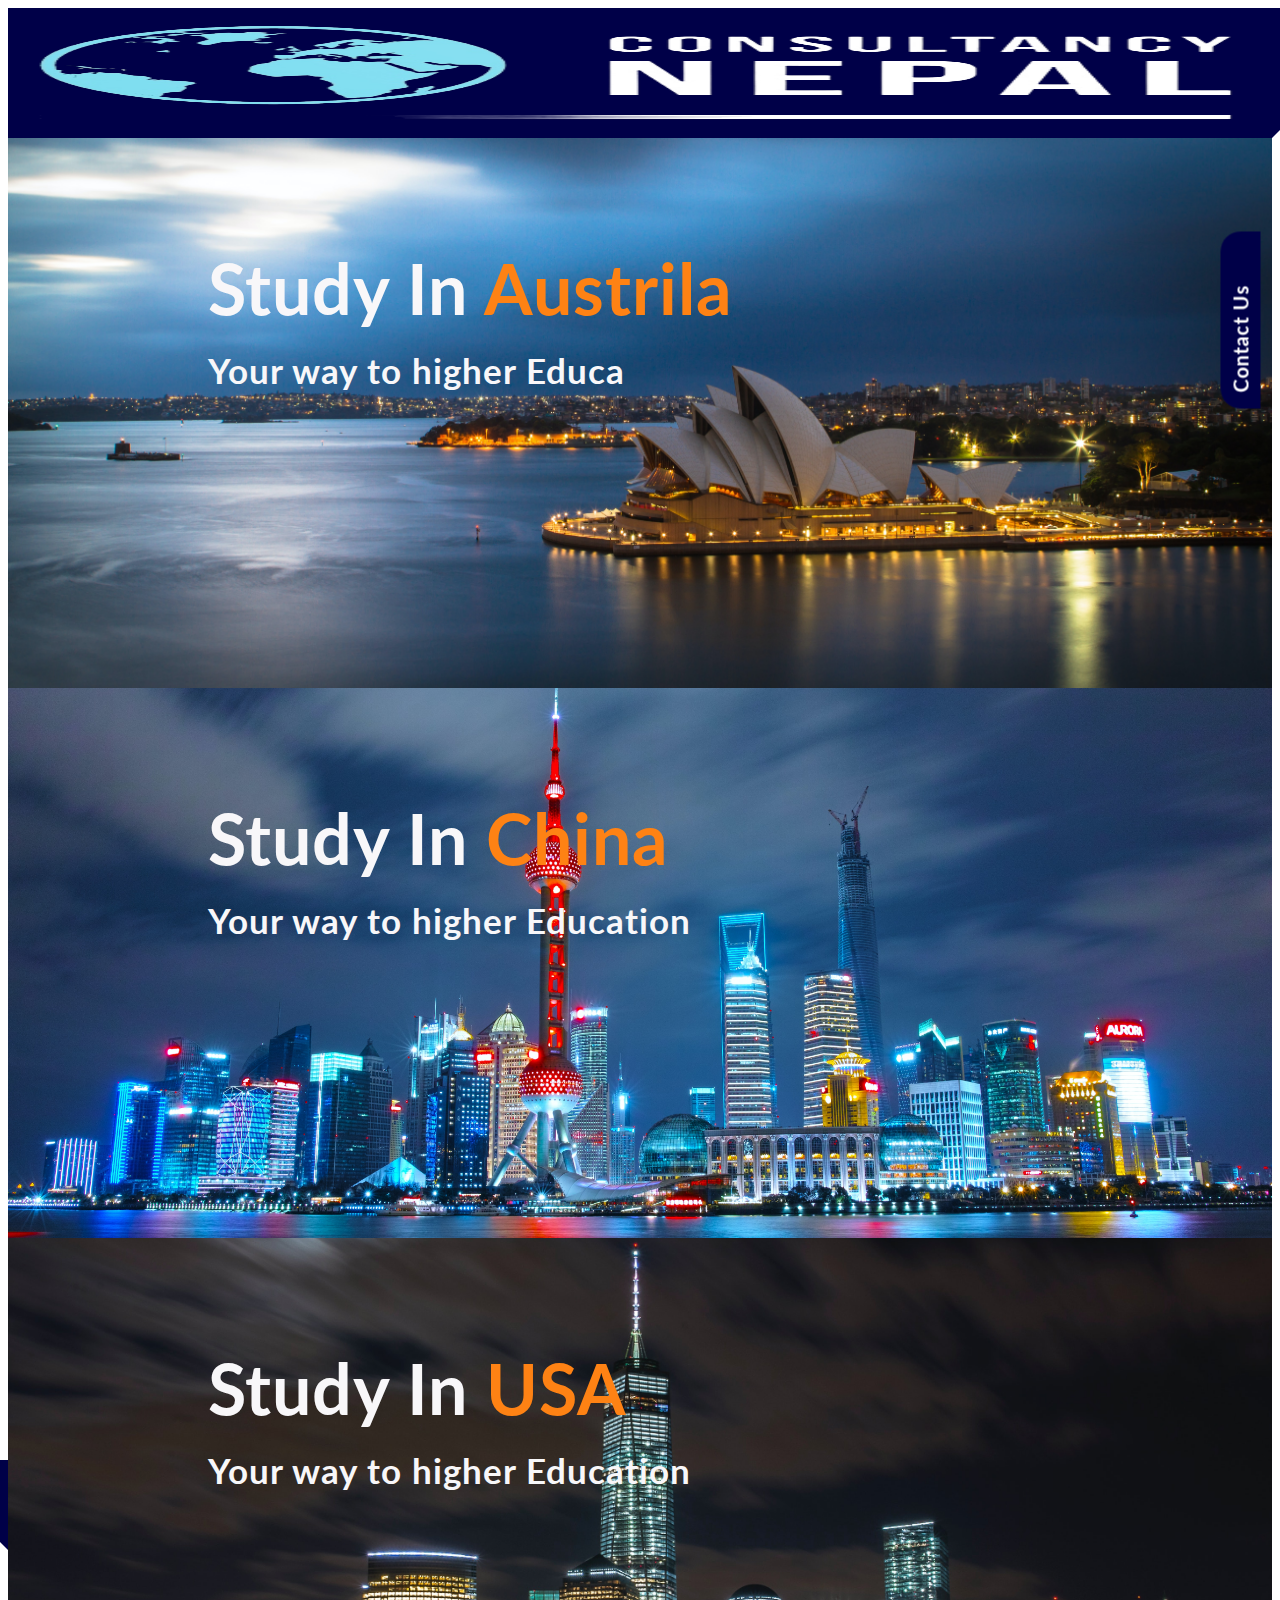
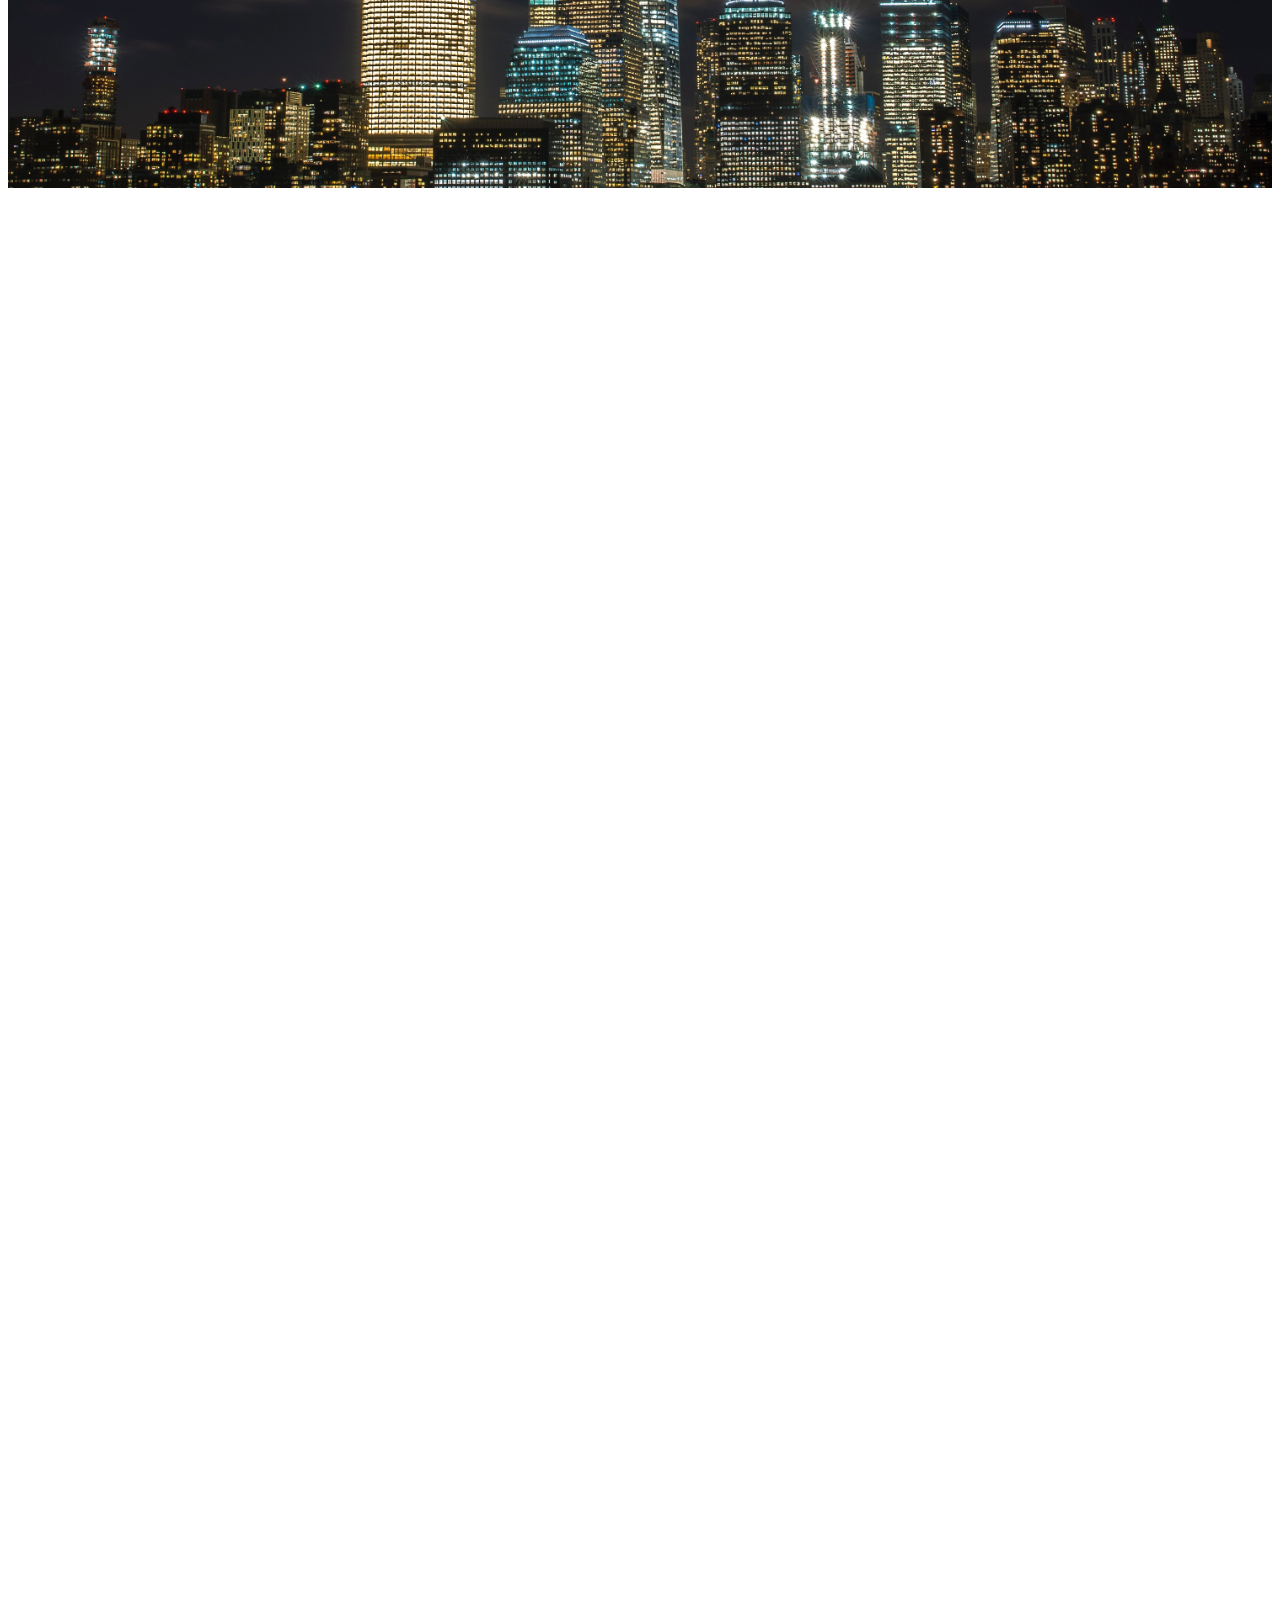
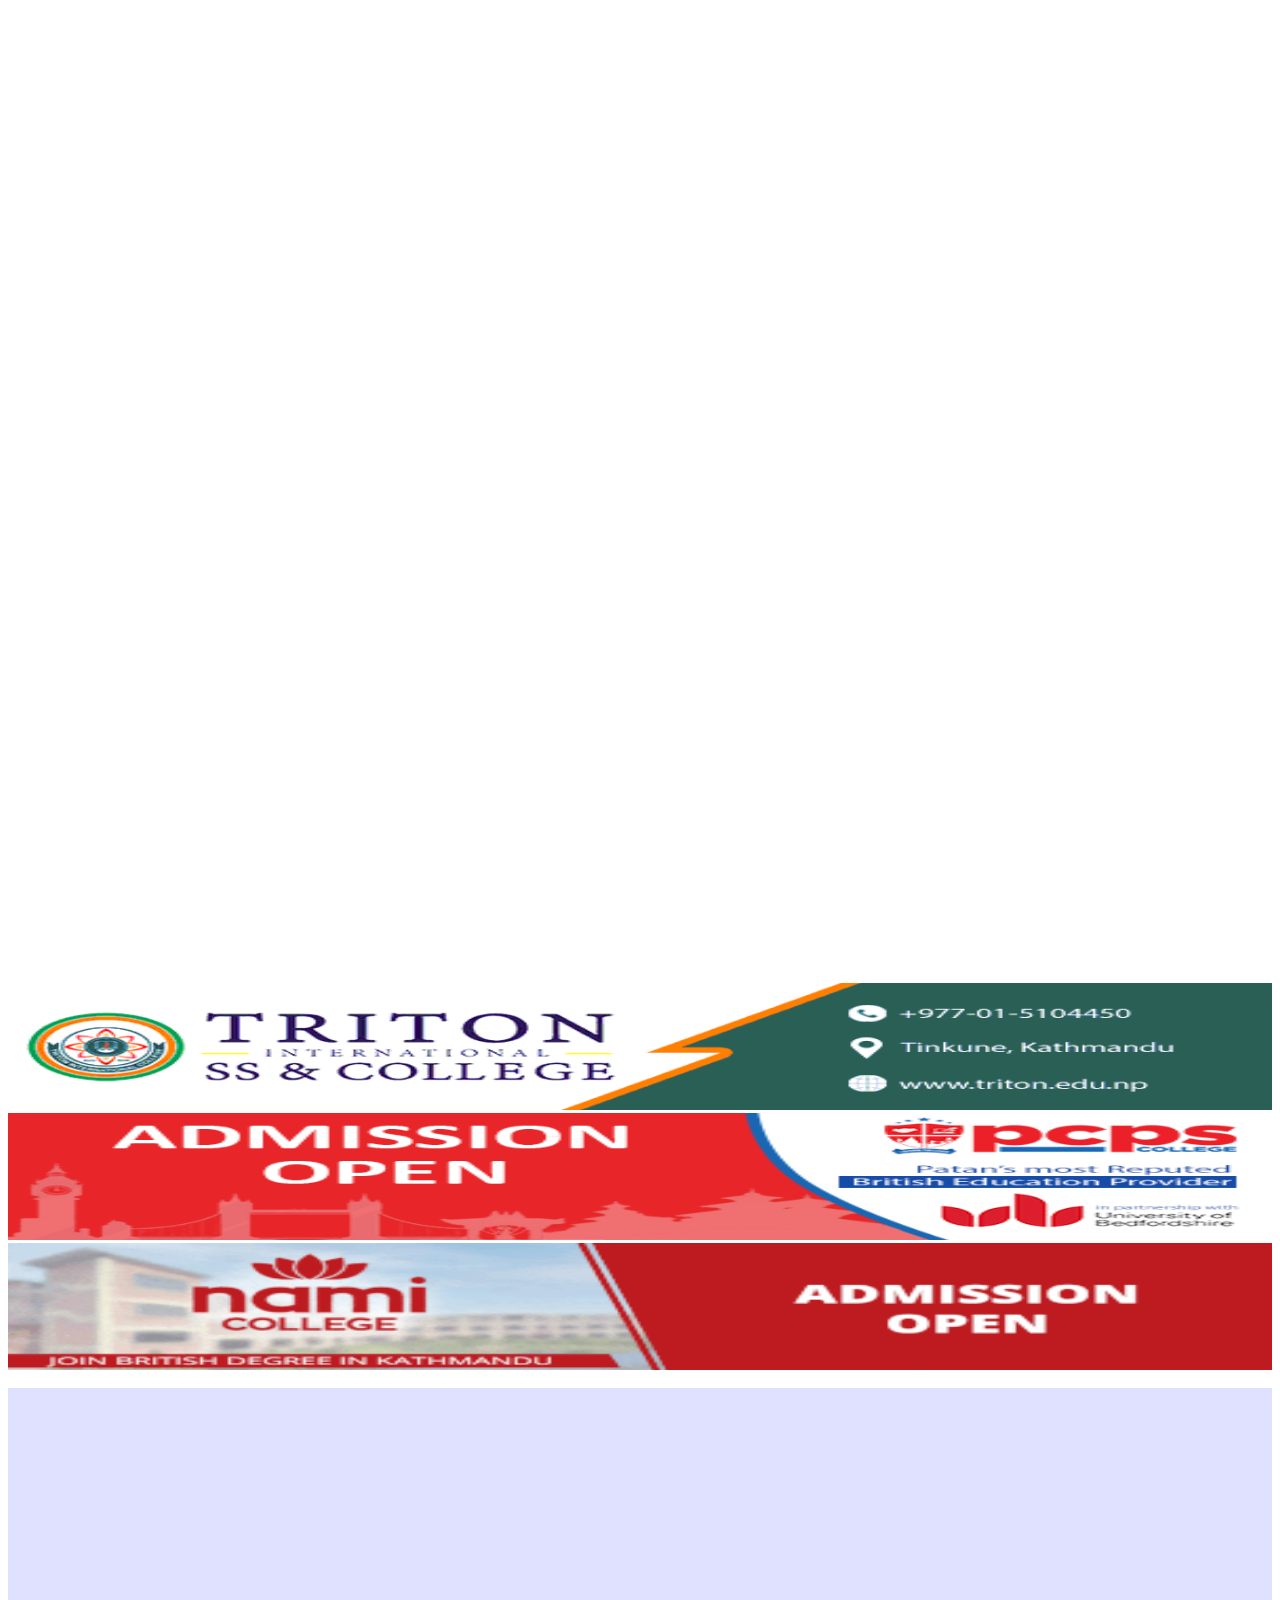
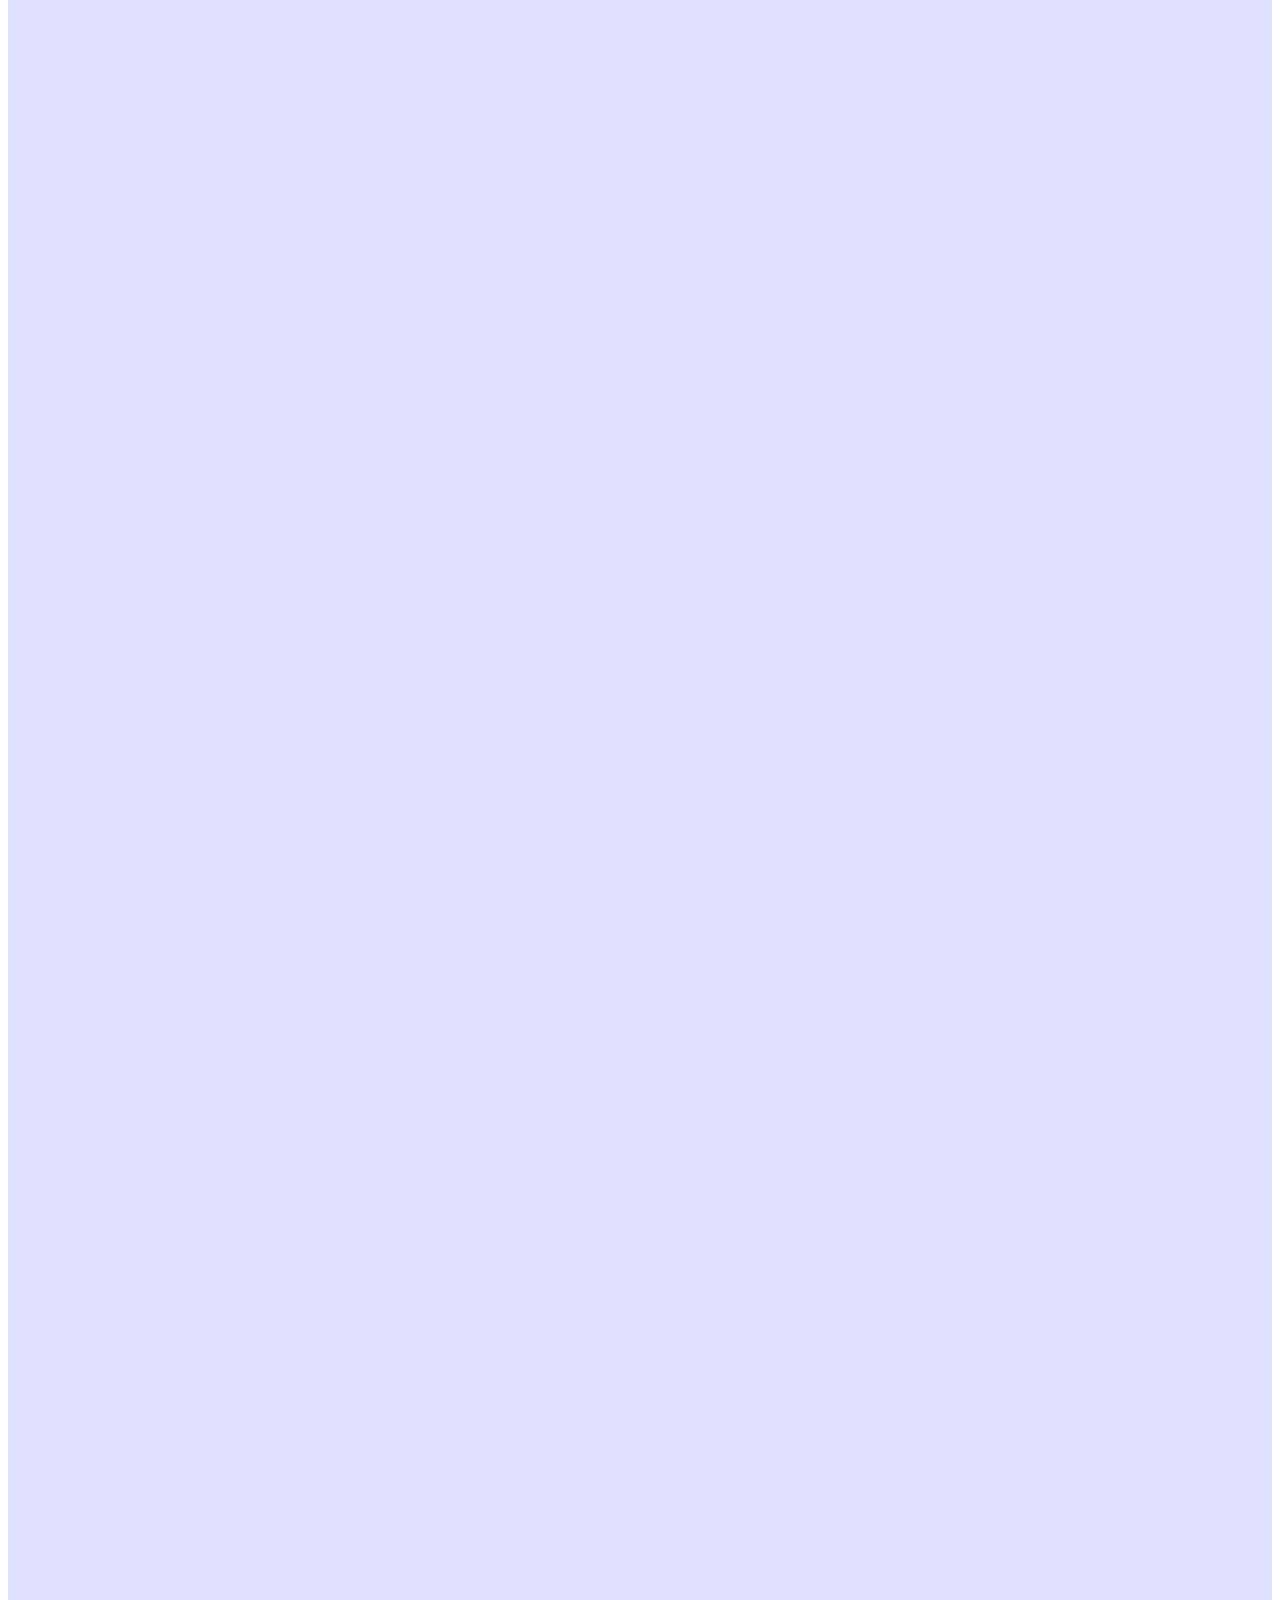
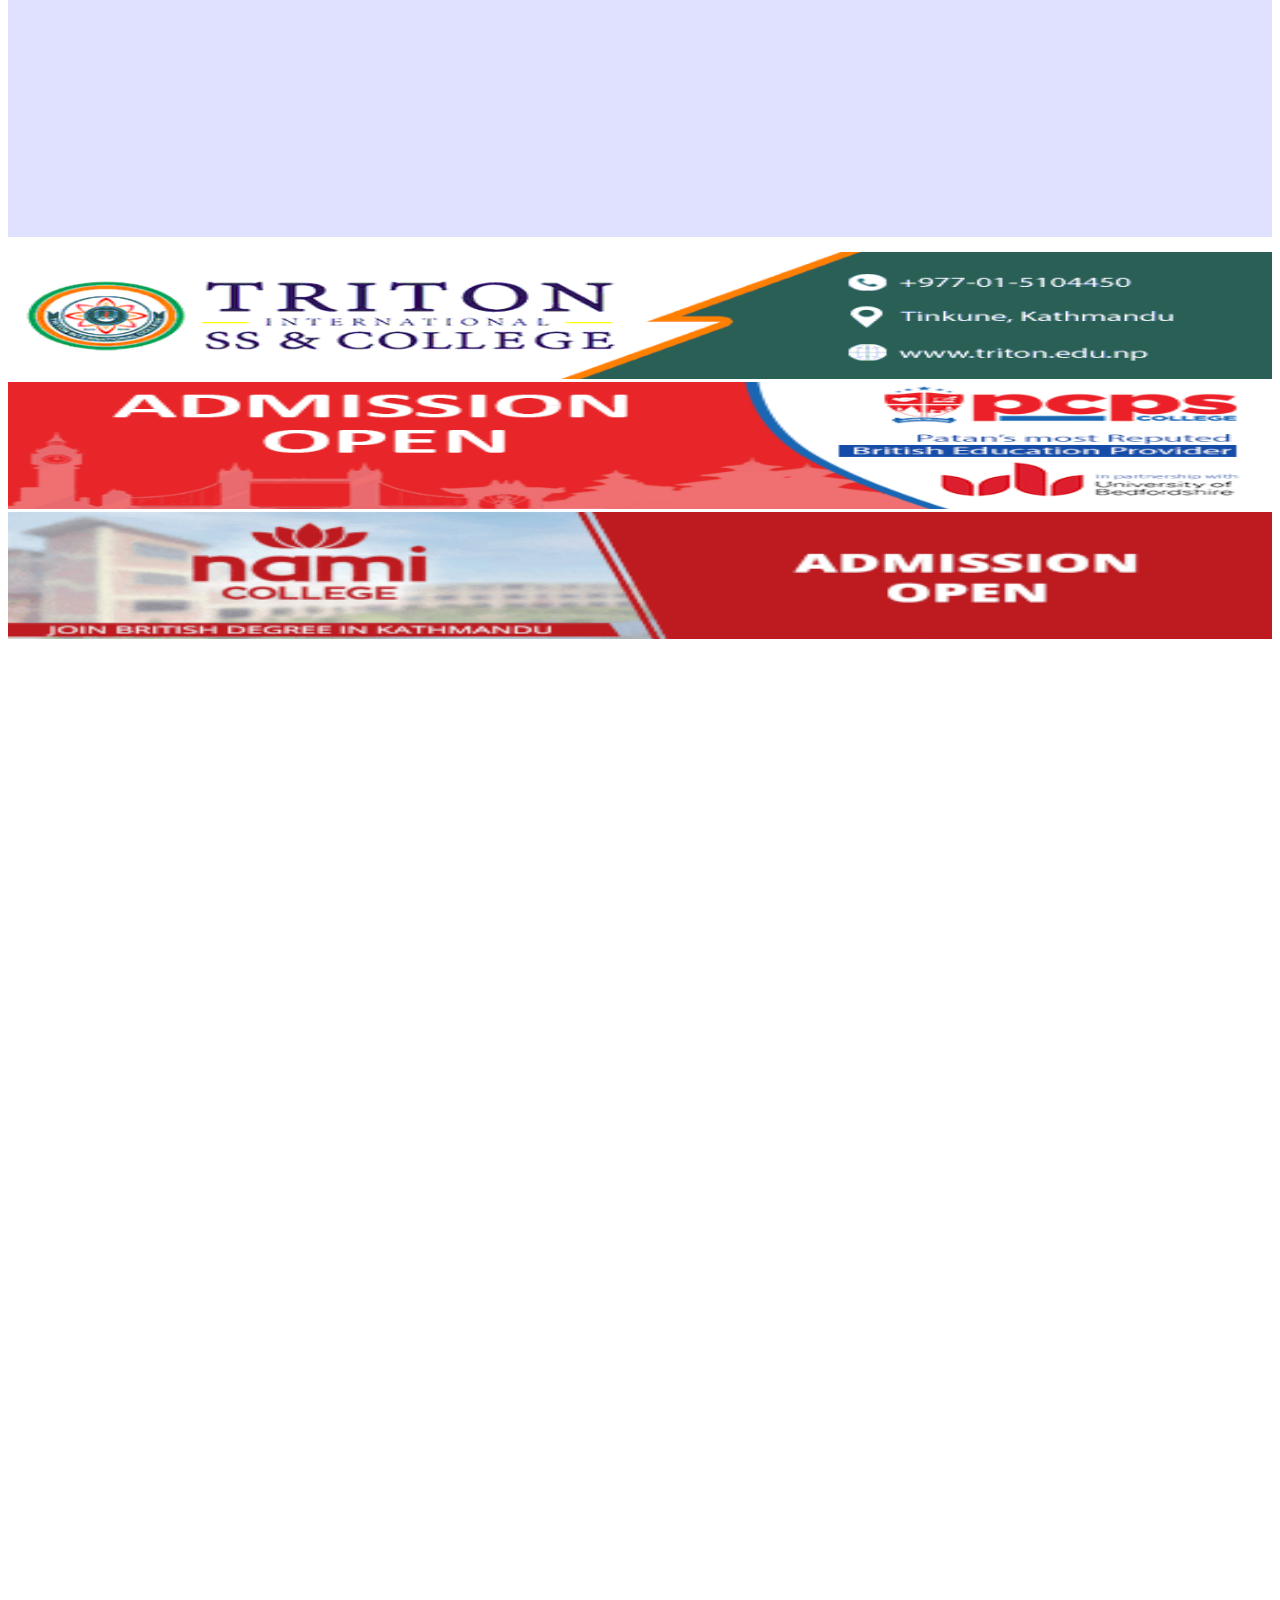
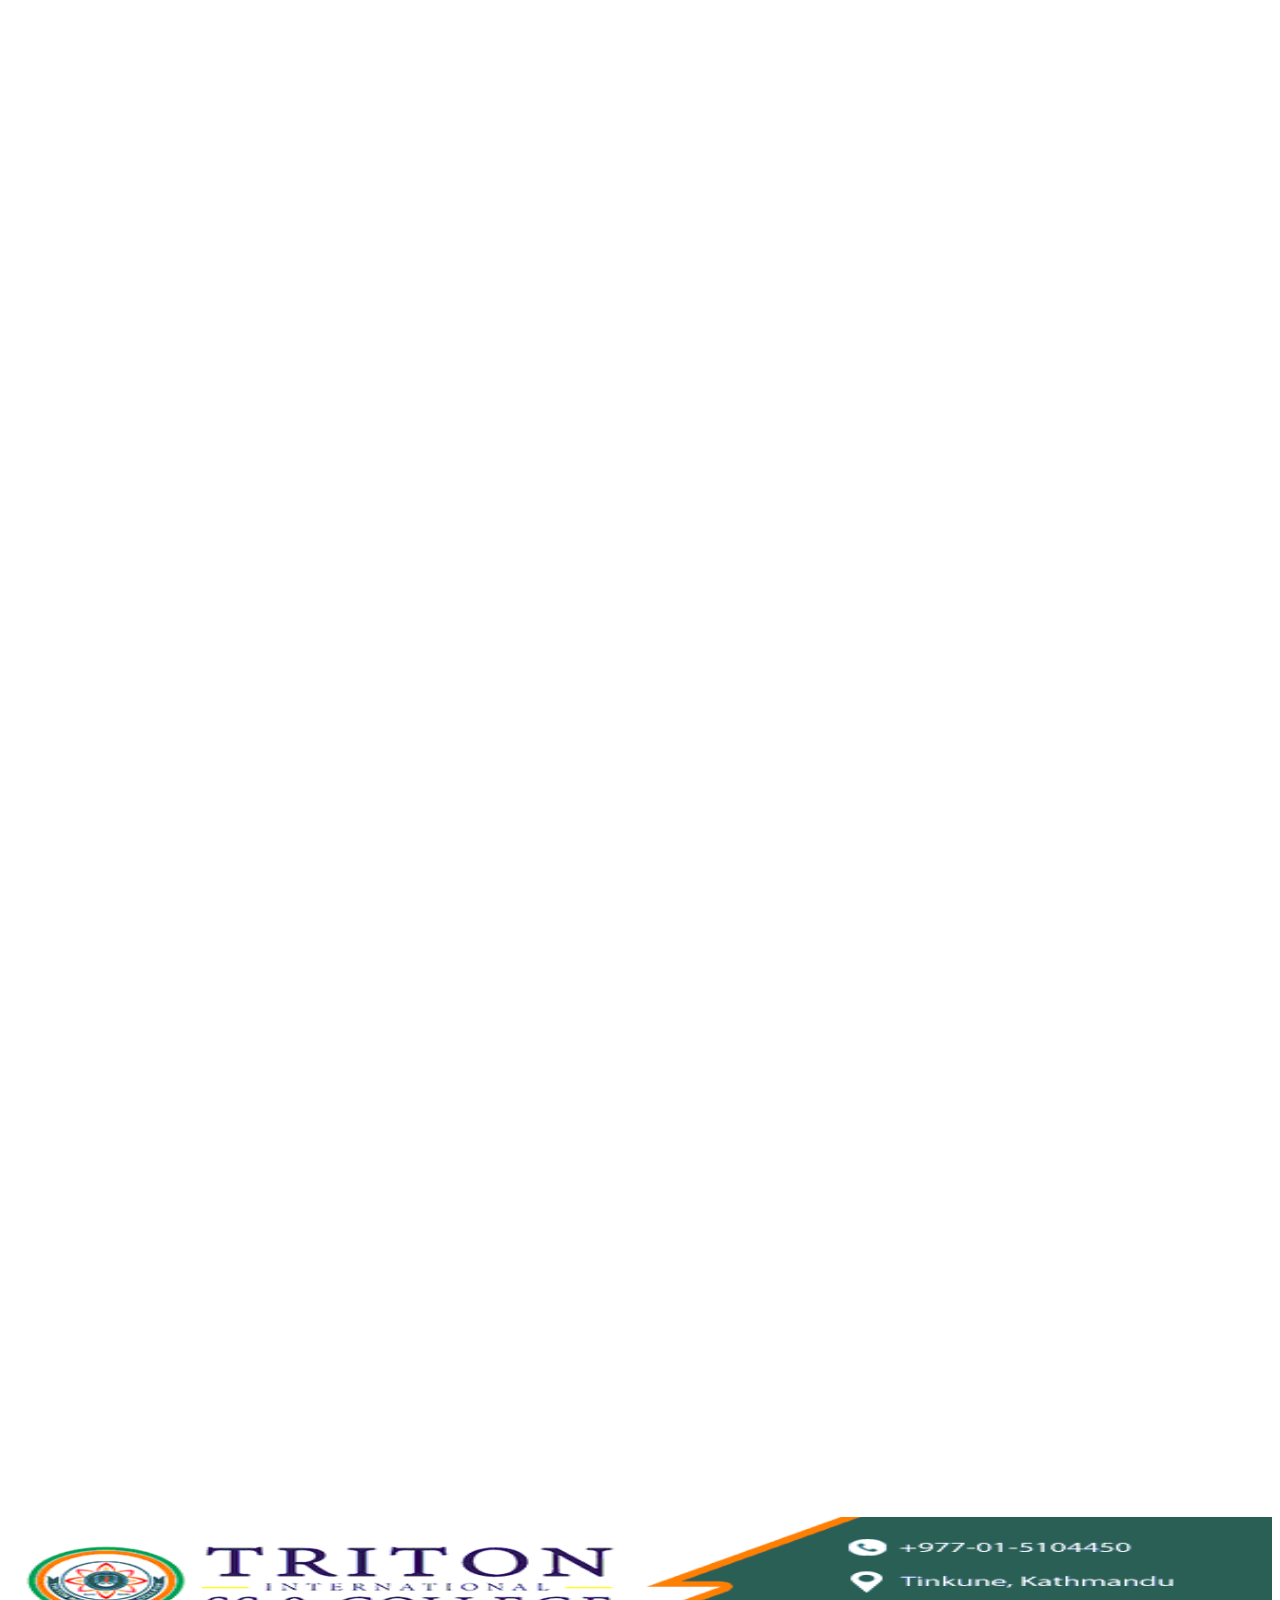
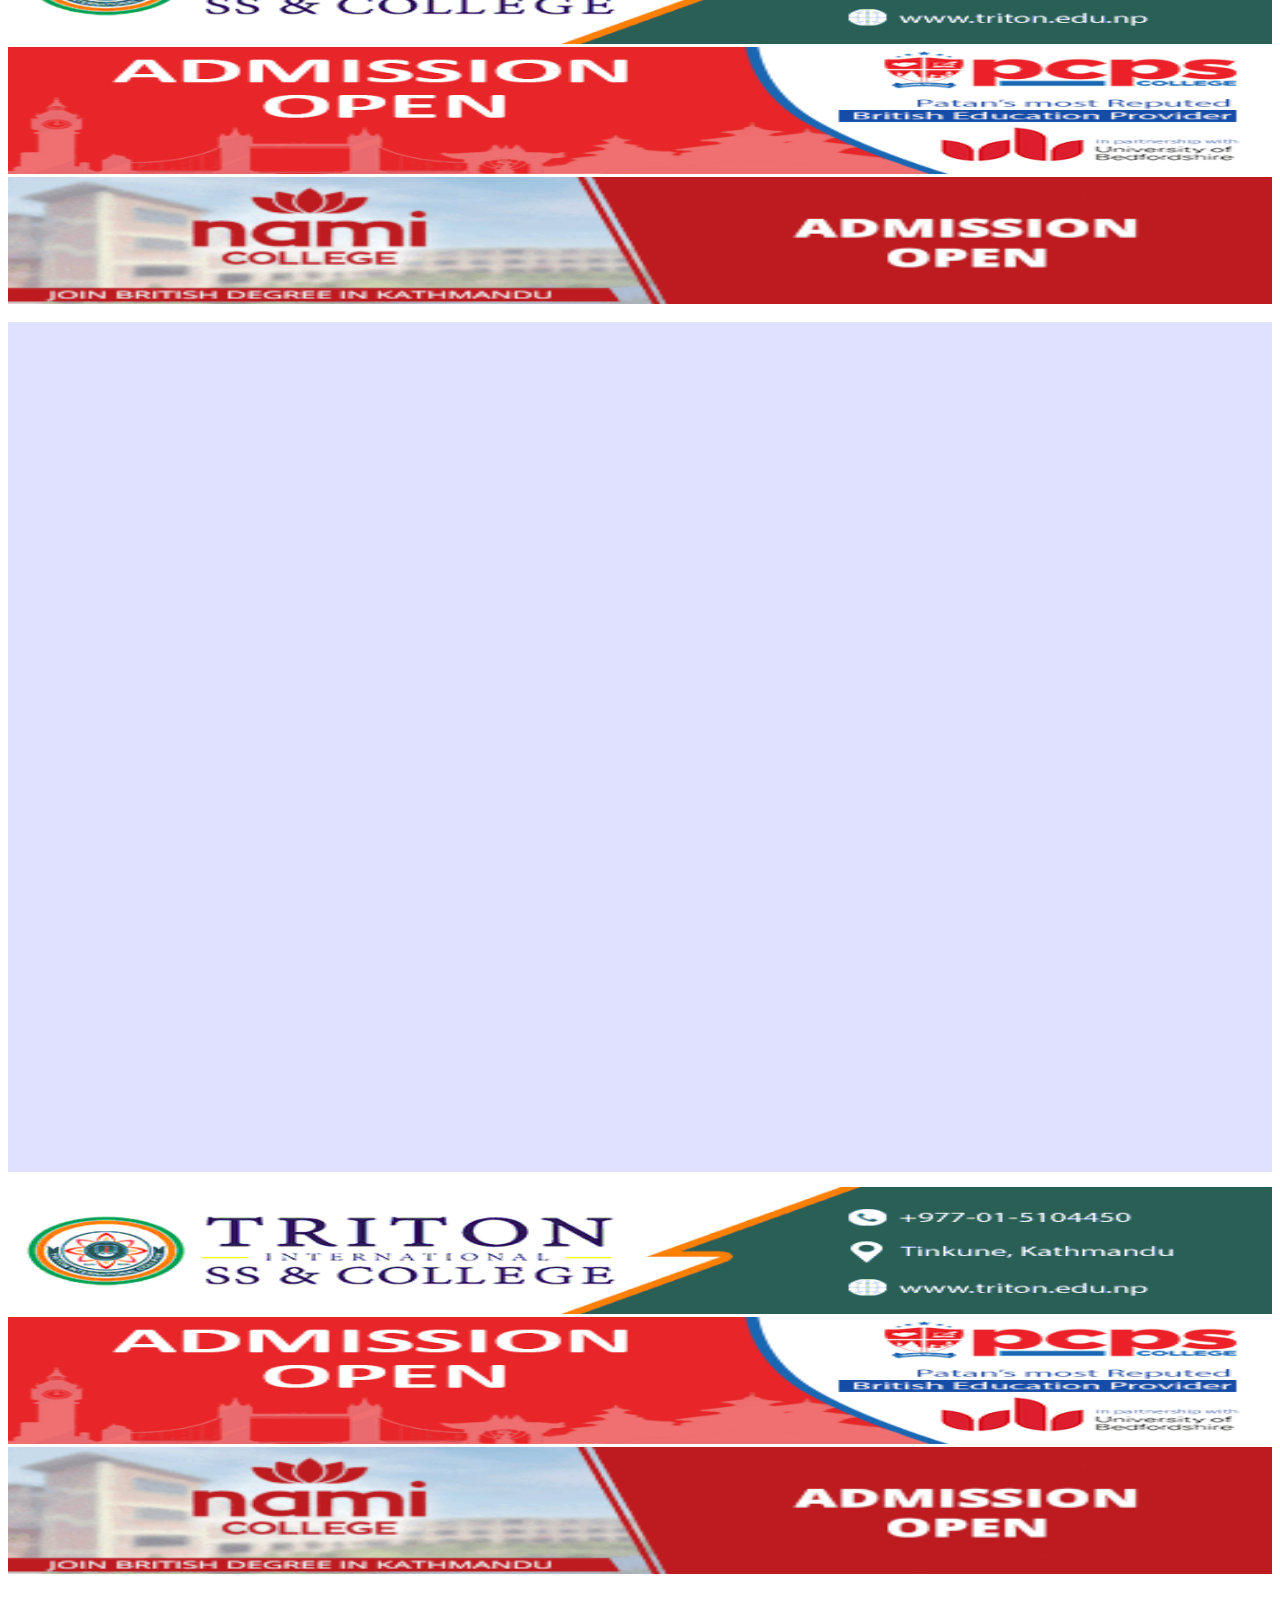
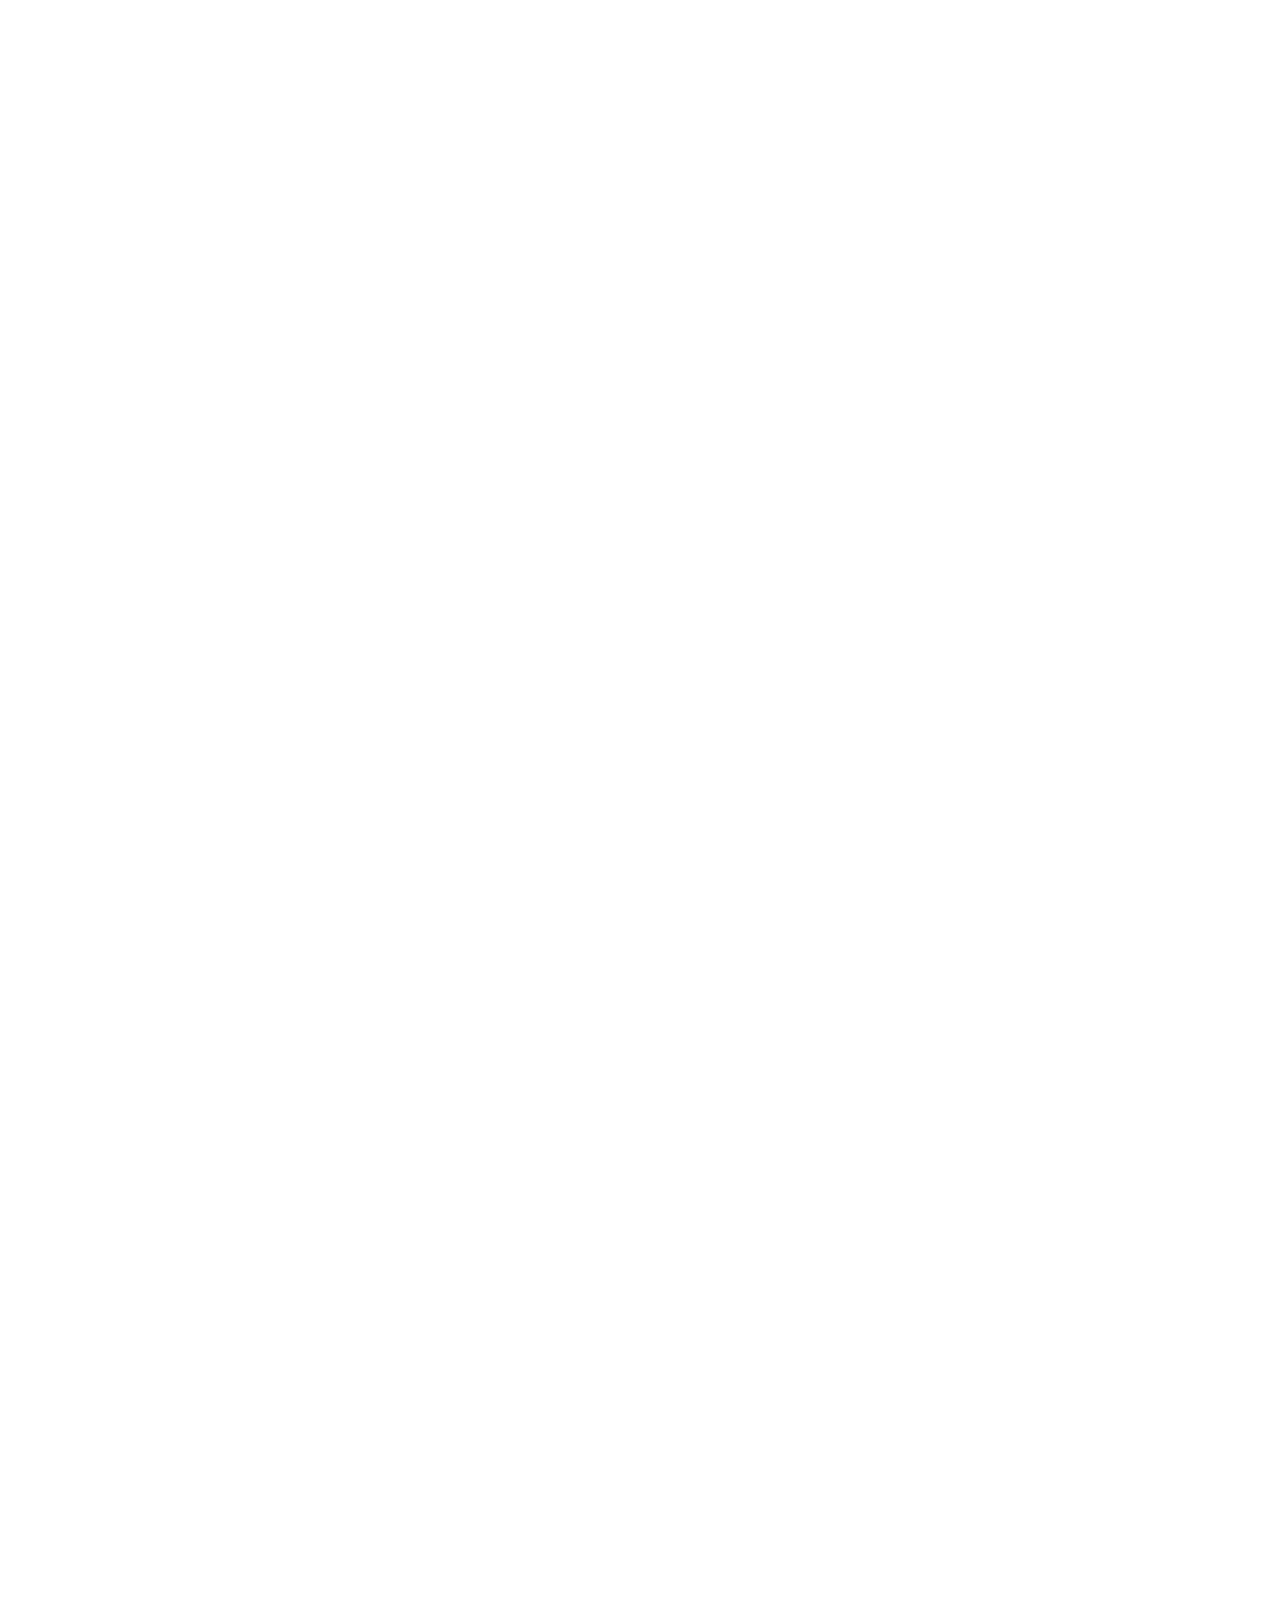
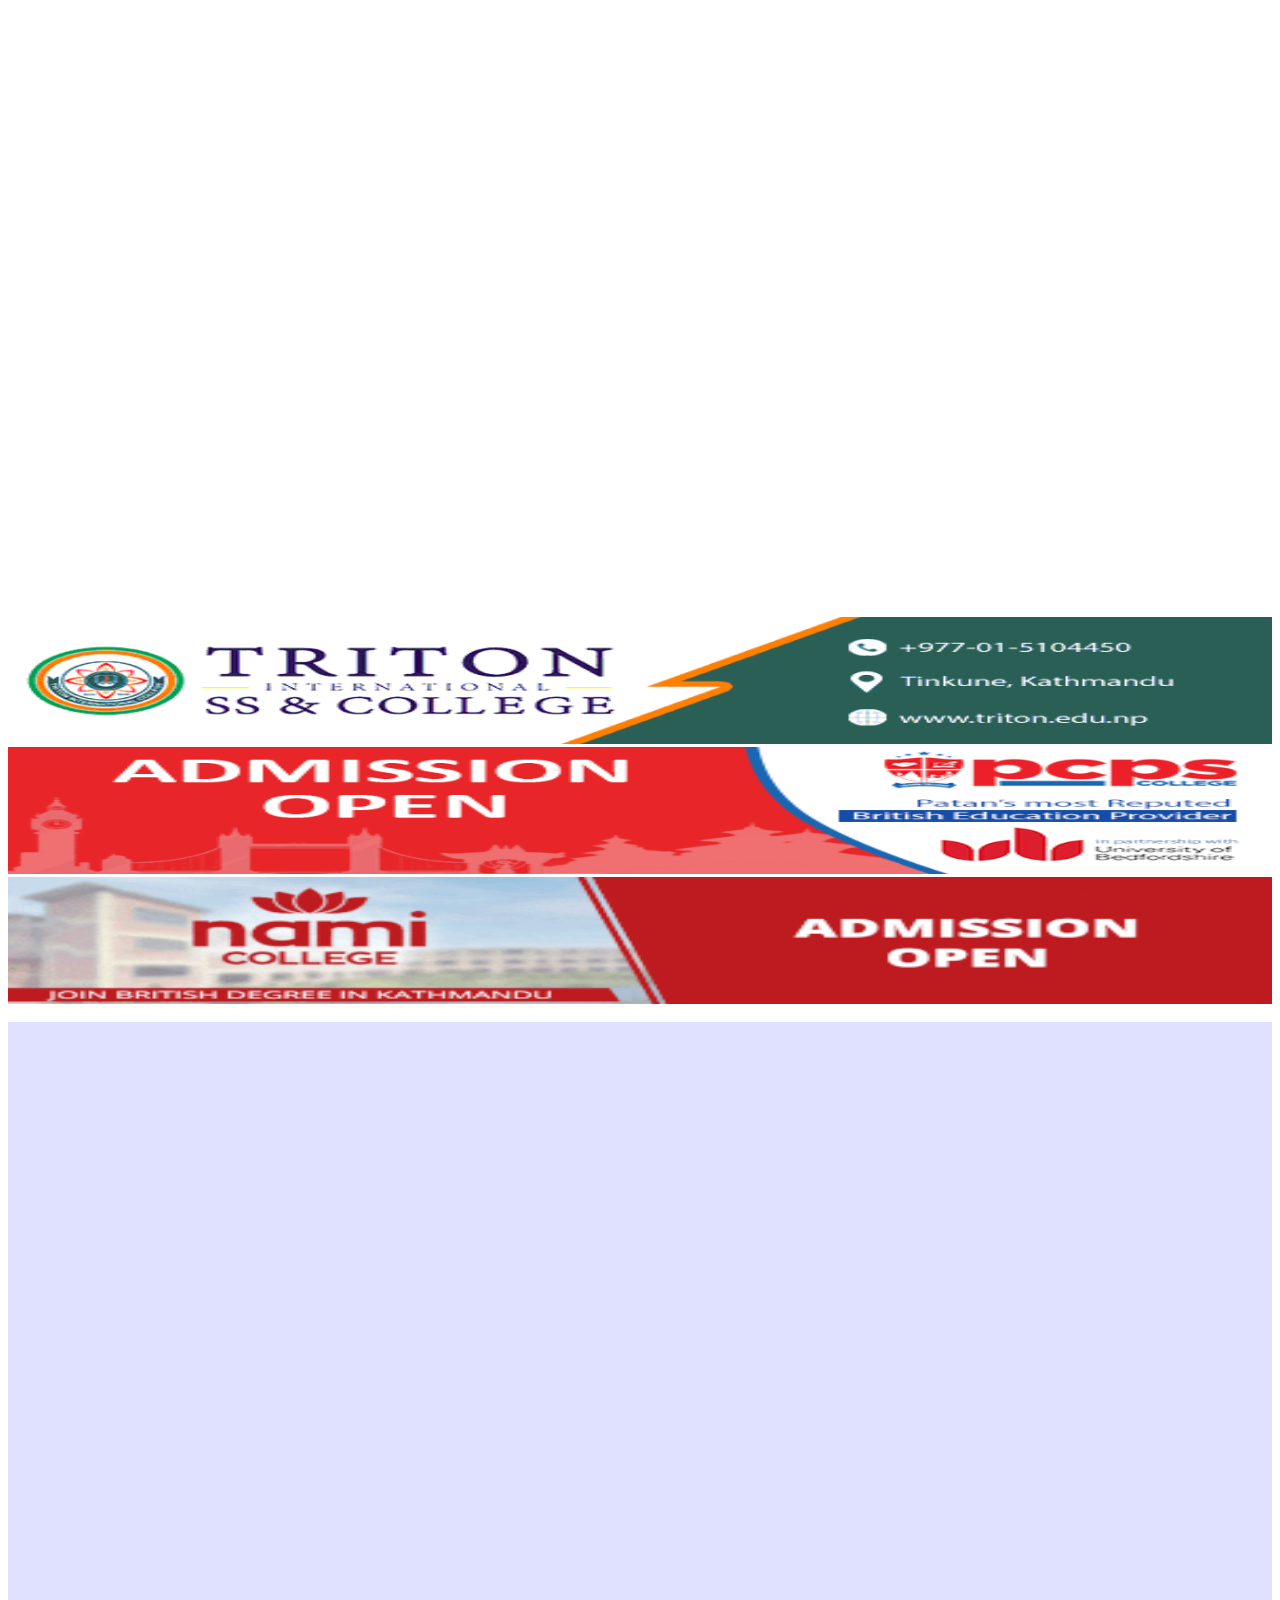
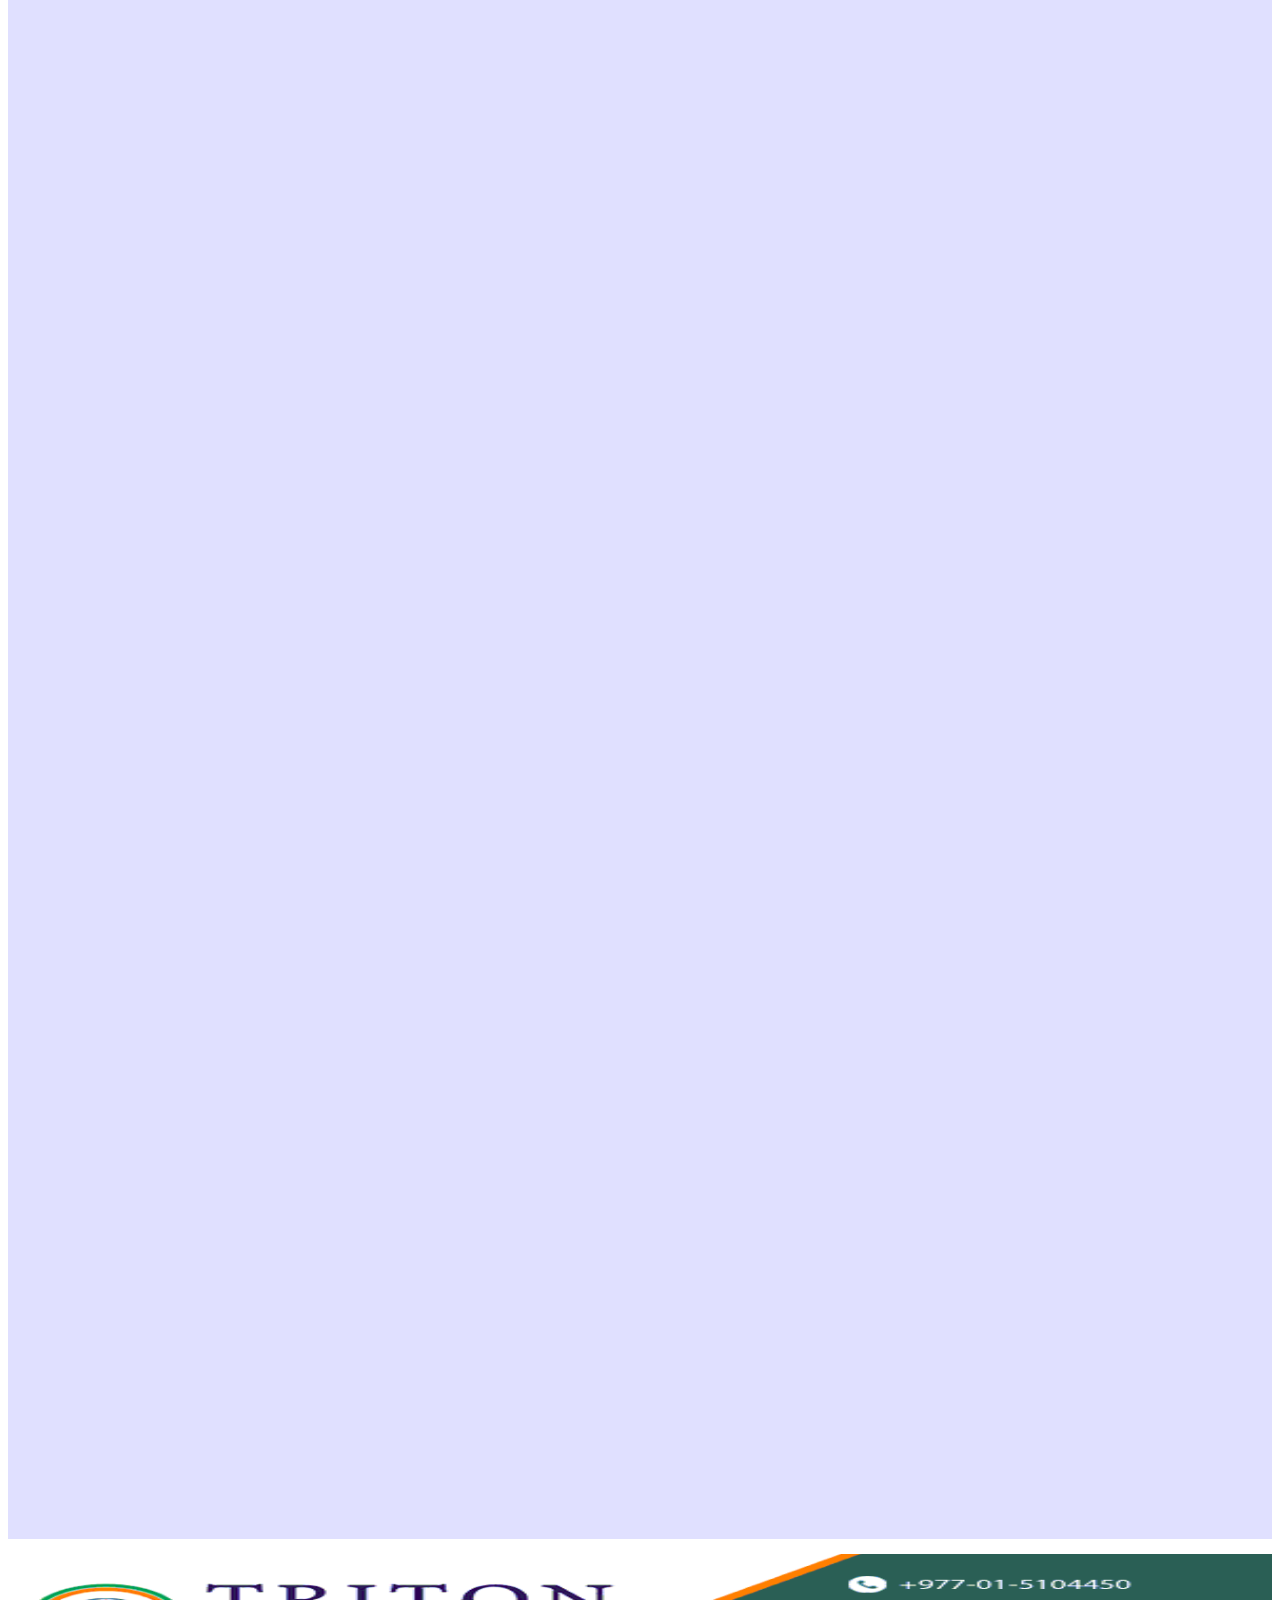
<file: Index.html>
<!DOCTYPE html>
<html>
<head>
	<meta charset="utf-8">
	<meta name="viewport" content="width=device-width, initial-scale=1">
	<title>Consultancy Nepal</title>
	<link rel="stylesheet" href="https://cdnjs.cloudflare.com/ajax/libs/font-awesome/6.1.2/css/all.min.css" integrity="sha512-1sCRPdkRXhBV2PBLUdRb4tMg1w2YPf37qatUFeS7zlBy7jJI8Lf4VHwWfZZfpXtYSLy85pkm9GaYVYMfw5BC1A==" crossorigin="anonymous" referrerpolicy="no-referrer" />
	<!-- <link href="https://fonts.googleapis.com/css2?family=Roboto&display=swap" rel="stylesheet"> -->
	<link href="https://fonts.googleapis.com/css2?family=Lato&display=swap" rel="stylesheet">
	<link href="https://cdn.jsdelivr.net/npm/bootstrap@5.2.0/dist/css/bootstrap.min.css" rel="stylesheet" integrity="sha384-gH2yIJqKdNHPEq0n4Mqa/HGKIhSkIHeL5AyhkYV8i59U5AR6csBvApHHNl/vI1Bx" crossorigin="anonymous">
	<!-- <link rel="stylesheet" type="text/css" href="../bootstrap-5.2.0-dist/css/bootstrap.min.css"> -->
	<script src="https://code.jquery.com/jquery-3.6.1.min.js" integrity="sha256-o88AwQnZB+VDvE9tvIXrMQaPlFFSUTR+nldQm1LuPXQ=" crossorigin="anonymous"></script>
	<!-- <script type="text/javascript" href="../bootstrap-5.2.0-dist/js/bootstrap.bundle.min.js"></script> -->
	<link rel="icon" href="images/logo-2.png">
	<link rel="stylesheet" type="text/css" href="slick/slick.css">
	<link rel="stylesheet" type="text/css" href="slick/slick-theme.css">
	<link href="https://unpkg.com/aos@2.3.1/dist/aos.css" rel="stylesheet">
	<link rel="stylesheet" type="text/css" href="style.css">
</head>
<body>
	<!-- header start -->
	<header class="sticky-top">
        <div class="container-fluid">
            <div class="row">
            <div class="col-lg-2 none">
                    <div class="logo">
						<a href="Index.html"> <img src="images/logo.png" width="100%" alt=""></a>
                    </div>
            </div>
            <div class="col-lg-10 none">
                    <div class="header-top">
                        <div class="con-info">
                            <ul>
                                <li><a href="#"><i class="fa-solid fa-phone-volume"></i> +977 01-4240005</a></li>
                                <li><a href="#"><i class="fa-solid fa-envelope-circle-check"></i> info@consultancynepal.com</a></li>
                                <li><a href="#"><i class="fa-solid fa-location-dot"></i> Putalisadak, Kathmandu</a></li>
                            </ul>
                        </div>
                        <div class="login">
                            <ul>
                                <li><a href="#"><i class="fa-solid fa-right-to-bracket"></i> Login</a></li>
                                <li><a href="#"><i class="fa-solid fa-user"></i> Register</a></li>
                            </ul>
                        </div>
                    </div>   
                    <div class="header-main">
                        <div class="row">
                            <div class="col-lg-9">
                                <nav class="navbar navbar-expand-lg">
                                    <ul class="navbar-nav">
                                        <li class="nav-item">
                                            <a class="nav-link active" aria-current="page" href="Index.html"><i class="fa-sharp fa-solid fa-house"></i></a>
                                        </li>
                                        <li class="nav-item">
                                            <a class="nav-link active" aria-current="page" href="">About Us</a>
                                        </li>
                                        <li class="nav-item dropdown has-megamenu">
                                            <a class="nav-link dropdown-toggle" href="Country-list.html">Countries</a>
                                            <div class="dropdown-menu megamenu" role="menu" data-bs-popper="none">
                                                <div class="row g-3">
                                                    <div class="col-lg col-6">
                                                        <div class="col-megamenu">
                                                            <ul class="list-unstyled">
                                                                <li>
                                                                    <div class="col">
                                                                        <a href="Country-page.html">USA</a>
                                                                    </div>
                                                                </li>
                                                                <li>
                                                                    <div class="col">
                                                                        <a href="Country-page.html">Australa</a>
                                                                    </div>
                                                                </li>
                                                                <li>
                                                                    <div class="col">
                                                                        <a href="Country-page.html">China</a>
                                                                    </div>
                                                                </li>
                                                            </ul>
                                                        </div>
                                                    </div>
                                                    <div class="col-lg col-6">
                                                        <div class="col-megamenu">
                                                            <ul class="list-unstyled">
                                                                <li>
                                                                    <div class="col">
                                                                        <a href="#">USA</a>
                                                                    </div>
                                                                </li>
                                                                <li>
                                                                    <div class="col">
                                                                        <a href="#">Austrila</a>
                                                                    </div>
                                                                </li>
                                                                <li>
                                                                    <div class="col">
                                                                        <a href="#">China</a>
                                                                    </div>
                                                                </li>
                                                            </ul>
                                                        </div>
                                                    </div>
                                                    <div class="col-lg col-6">
                                                        <div class="col-megamenu">
                                                            <ul class="list-unstyled">
                                                                <li>
                                                                    <div class="col">
                                                                        <a href="#">USA</a>
                                                                    </div>
                                                                </li>
                                                                <li>
                                                                    <div class="col">
                                                                        <a href="#">China</a>
                                                                    </div>
                                                                </li>
                                                                <li>
                                                                    <div class="col">
                                                                        <a href="#">Austrila</a>
                                                                    </div>
                                                                </li>
                                                            </ul>
                                                        </div>
                                                    </div>
                                                    <div class="col-lg col-6">
                                                        <div class="col-megamenu">
                                                            <ul class="list-unstyled">
                                                                <li>
                                                                    <div class="col">
                                                                        <a href="#">USA</a>
                                                                    </div>
                                                                </li>
                                                                <li>
                                                                    <div class="col">
                                                                        <a href="#">Austrila</a>
                                                                    </div>
                                                                </li>
                                                                <li>
                                                                    <a href="#">Germany</a>
                                                                </li>
                                                            </ul>
                                                        </div>
                                                    </div>    
                                                    <div class="col-lg col-6">
                                                        <div class="col-megamenu">
                                                            <ul class="list-unstyled">
                                                                <li>
                                                                    <div class="col">
                                                                        <a href="#">USA</a>
                                                                    </div>
                                                                </li>
                                                                <li>
                                                                    <div class="col">
                                                                        <a href="#">Austrila</a>
                                                                    </div>
                                                                </li>
                                                                <li>
                                                                    <a href="#">Explore More</a>
                                                                </li>
                                                            </ul>
                                                        </div>
                                                    </div> 
                                                </div>
                                            </div>
                                        </li>
                                        <li class="nav-item dropdown has-megamenu"> 
                                            <a class="nav-link dropdown-toggle" href="Consultancy.html" data-bs-toggle="dropdown">Consultancy</a>
                                            <div class="dropdown-menu megamenu" role="menu" data-bs-popper="none">
                                                <div class="row g-3">
                                                    <div class="col-lg-4 col-6">
                                                        <div class="col-megamenu">
                                                            <ul class="list-unstyled">
                                                                <li>
                                                                    <div class="row">
                                                                        <div class="col">
                                                                            <a href="#">Best Consultancy For Japan</a>
                                                                        </div>
                                                                    </div>
                                                                </li>
                                                                <li>
                                                                    <div class="row">
                                                                        <div class="col">
                                                                            <a href="#">Best Consultancy For Australia</a>
                                                                        </div>
                                                                    </div>
                                                                </li>
                                                                <li>
                                                                    <div class="row">
                                                                        <div class="col">
                                                                            <a href="#">Best Consultancy For USA</a>
                                                                        </div>
                                                                    </div>
                                                                </li>
                                                            </ul>
                                                        </div>
                                                    </div>
                                                    <div class="col-lg-4 col-6">
                                                        <div class="col-megamenu">
                                                            <ul class="list-unstyled">
                                                                <li>
                                                                    <div class="row">
                                                                        <div class="col">
                                                                            <a href="#">Best Consultancy For Germany</a>
                                                                        </div>
                                                                    </div>
                                                                </li>
                                                                <li>
                                                                    <div class="row">
                                                                        <div class="col">
                                                                            <a href="#">Best Consultancy For UK</a>
                                                                        </div>
                                                                    </div>
                                                                </li>
                                                                <li>
                                                                    <div class="row">
                                                                        <div class="col">
                                                                            <a href="#">Best Consultancy For New Zealand</a>
                                                                        </div>
                                                                    </div>
                                                                </li>
                                                            </ul>
                                                        </div>
                                                    </div>
                                                    <div class="col-lg-4 col-6">
                                                        <div class="col-megamenu">
                                                            <ul class="list-unstyled">
                                                                <li>
                                                                    <div class="row">
                                                                        <div class="col">
                                                                            <a href="#">Best Consultancy For China</a>
                                                                        </div>
                                                                    </div>
                                                                </li>
                                                                <li>
                                                                    <div class="row">
                                                                        <div class="col">
                                                                            <a href="#">Best Consultancy For Canada</a>
                                                                        </div>
                                                                    </div>
                                                                </li>
                                                                <li>
                                                                    <div class="row">
                                                                        <div class="col">
                                                                            <a href="#">Explore More</a>
                                                                        </div>
                                                                    </div>
                                                                </li>
                                                            </ul>
                                                        </div>
                                                    </div>    
                                                </div>
                                            </div>
                                        </li>
                                        <li class="nav-item dropdown">
                                            <a class="nav-link dropdown-toggle" href="#" role="button" data-bs-toggle="dropdown" aria-expanded="false">
                                                Test Preparation
                                            </a>
                                            <ul class="dropdown-menu">
                                              <li><a class="dropdown-item" href="#">ITELS</a></li>
                                              <li><a class="dropdown-item" href="#">PTE</a></li>
                                              <li><a class="dropdown-item" href="#">GMAT</a></li>
                                              <li><a class="dropdown-item" href="#">TOEFL</a></li>
                                              <li><a class="dropdown-item" href="#">SAT</a></li>
                                            </ul>
                                        </li>
                                        <li class="nav-item">
                                            <a class="nav-link active" aria-current="page" href="blog-list.html">Blog</a>
                                        </li>
                                        <li class="nav-item">
                                            <a class="nav-link active" aria-current="page" href="News.html">News</a>
                                        </li>
										<li class="nav-item">
                                            <a class="nav-link active" aria-current="page" href="Contact.html ">Contact us</a>
                                        </li>
                                    </ul>
                                </nav>
                            </div>
                            <div class="col-lg-3">
                                <div class="search-eng">
                                    <input type="text" autocomplete="off" placeholder="Search...">
                                    <button><i class="fa-solid fa-magnifying-glass"></i></button>
                                </div>
                            </div>
                        </div>
                    </div>     
                </div>
            </div>
        </div>
    </header>
	<!-- header close -->

	<!-- mobile offcanvass nav start-->
	<nav class="navbar sticky-top mobile">
		<div class="container-fluid">
		  <a class="navbar-brand" href="#"><img src="images/logo.png" width="100%" height="60px" alt=""></a>
		  <button class="navbar-toggler" type="button" data-bs-toggle="offcanvas" data-bs-target="#offcanvasDarkNavbar" aria-controls="offcanvasDarkNavbar">
			<span class="navbar-toggler-icon"> <i class="fas fa-bars" style="color:#fff; font-size:28px;"></i></span>
		  </button>
		  <div class="offcanvas offcanvas-end" tabindex="-1" id="offcanvasDarkNavbar" aria-labelledby="offcanvasDarkNavbarLabel">
			<div class="offcanvas-header">
			  <h5 class="offcanvas-title" id="offcanvasDarkNavbarLabel">Consultancy Nepal</h5>
			  <button type="button" class="btn-close btn-close-white" data-bs-dismiss="offcanvas" aria-label="Close"></button>
			</div>
			<div class="offcanvas-body">
			  <ul class="navbar-nav justify-content-end flex-grow-1 pe-3">
				<li class="nav-item">
				  <a class="nav-link active" aria-current="page" href="#">About Us</a>
				</li>
				<li class="nav-item">
				  <a class="nav-link" href="Country-list.html">Countries</a>
				</li>
				<li class="nav-item">
					<a class="nav-link" href="Consultancy.html">Consultancy</a>
				</li>
				<li class="nav-item dropdown">
				  <a class="nav-link dropdown-toggle" href="#" role="button" data-bs-toggle="dropdown" aria-expanded="false">
					Test Preparation
				  </a>
				  <ul class="dropdown-menu dropdown-menu-dark">
					<li><a class="dropdown-item" href="#">ITELS</a></li>
					<li><a class="dropdown-item" href="#">PTE</a></li>
					<li><a class="dropdown-item" href="#">GMAT</a></li>
					<li><a class="dropdown-item" href="#">TOEFL</a></li>
					<li><a class="dropdown-item" href="#">SAT</a></li>
				  </ul>
				</li>
				<li class="nav-item">
					<a class="nav-link" href="blog-list.html">Blog</a>
				</li>
				<li class="nav-item">
					<a class="nav-link" href="News.html">News</a>
				</li>
				<li class="nav-item dropdown">
					<a class="nav-link dropdown-toggle" href="Contact.html" role="button" data-bs-toggle="dropdown" aria-expanded="false">
					  Contact Us
					</a>
					<ul class="dropdown-menu dropdown-menu-dark">
					  <li><a class="dropdown-item" href="#">Phone: +977-1-4240390</a></li>
					  <li><a class="dropdown-item" href="#">Email: info@consultancynepal.com</a></li>
					  <li><a class="dropdown-item" href="#">Address: Putalisadak, Kathmandu</a></li>
					  <li><a class="dropdown-item" href="#">Facebook</a></li>
					  <li><a class="dropdown-item" href="#">Twitter</a></li>
					  <li><a class="dropdown-item" href="#">Linked In</a></li>
					</ul>
				  </li>
			  </ul>
			</div>
		  </div>
		</div>
	</nav>
	<!-- mobile offcanvass nav close-->
	<!-- hero image start -->
	<section class="hero">
		<div class="slick">
			<div class="item">
				<img src="images/aus.jpg" width="100%">
				<div class="content">
					<h2>Study In <span>Austrila</span></h2>
					<h4>Your way to higher Educa</h4>
				</div>
			</div>
			<div class="item">
				<img src="images/china.jpg" width="100%">
				<div class="content">
					<h2>Study In <span>China</span></h2>
					<h4>Your way to higher Education</h4>
				</div>
			</div>
			<div class="item">
				<img src="images/usa.jpg" width="100%">
				<div class="content">
					<h2>Study In <span>USA</span></h2>
					<h4>Your way to higher Education</h4>
				</div>
			</div>
		</div>
	</section>
	<!-- hero image close -->

	<!-- Offcanvas form start -->
	<section class="offcanvas-form">
		<div id="mySidenav" class="sidenav">
			<a href="javascript:void(0)" class="closebtn" onclick="closeNav()">&times;</a>
			<form>
				<h3>Contact Us</h3>
					<span class="error username-error"></span>
					<input type="text" name="your-name" id="name" placeholder="Full Name" autocomplete="off" required>
					<span class="error email-error"></span>
					<input type="email" name="your-email" id="email" autocomplete="off" placeholder="Your E-mail" required pattern="[a-z0-9._%+-]+@[a-z0-9.-]+\.[a-z]{2,4}$" title="email invaild">
					<span class="error phone-error"></span>
					<input type="tel" name="your-phone" id="phone" autocomplete="off" placeholder="Your Number" required pattern="[+]*[(]{0,1}[0-9]{1,3}[)]{0,1}[-\s\./0-9]*$">
					<span class="error subject-error"></span>
					<input type="text" name="your-subject" id="subject" autocomplete="off" placeholder="Subject" required>
					<span class="error message-error"></span>
					<textarea name="your-message" rows="3" id="message" autocomplete="off" placeholder="Message"></textarea>
				<button type="submit" class="btn btn-primary" id="contact-form">Send Now</button>
			</form>
		  </div>
		  <div id="main" class="contact">
			<span style="font-size:20px;cursor:pointer;font-weight:700;" onclick="openNav()"> Contact Us</span>
		  </div>
	</section>
	<script>
		function openNav() {
		  document.getElementById("mySidenav").style.width = "350px";
		  document.getElementById("main").style.marginRight = "350px";
		}
	
		function closeNav() {
		  document.getElementById("mySidenav").style.width = "0";
		  document.getElementById("main").style.marginRight = "0";
		}
	</script>
	<!-- offcanvass close -->

	<!-- feature consultancy start -->
	<section class="feature">
		<div class="container">
			<div data-aos="fade-up" data-aos-duration="1000">
				<div class="feature-head">
					<h3>Featured <span>Consultancy</span></h3>
					<p class="fea">List of Consultancy in Nepal, Top Consultancies in Kathmandu.</p>
				</div>
				<div class="fear">
					<div class="fe-consultancy">
						<div class="row">
							<div class="col-4">
								<a href="#"><img src="images/KIEC-logo.png" height="100px"></a>
							</div>
							<div class="col">
								<a href="#"><div class="detail">
									<h5>KIEC</h5>
									<p>Putalisadak</p>
									<p>PTE &nbsp; &nbsp; Lelts</p>
								</div></a>
							</div>
						</div>
					</div>
					<div class="fe-consultancy second">
						<div class="row">
							<div class="col-4">
								<a href="#"><img src="images/goreto.jpg" height="100px"></a>
							</div>
							<div class="col">
								<a href="#"><div class="detail">
									<h5>KIEC</h5>
									<p>Putalisadak</p>
									<p>PTE &nbsp; &nbsp; Lelts</p>
								</div></a>
							</div>
						</div>
					</div>
					<div class="fe-consultancy">
						<div class="row">
							<div class="col-4">
								<a href="#"><img src="images/golden.jpg" height="100px"></a>
							</div>
							<div class="col">
								<a href="#"><div class="detail">
									<h5>KIEC</h5>
									<p>Putalisadak</p>
									<p>PTE &nbsp; &nbsp; Lelts</p>
								</div></a>
							</div>
						</div>
					</div>
					<div class="fe-consultancy second">
						<div class="row">
							<div class="col-4">
								<a href="#"><img src="images/aecc.jpg" height="100px"></a>
							</div>
							<div class="col">
								<a href="#"><div class="detail">
									<h5>KIEC</h5>
									<p>Putalisadak</p>
									<p>PTE &nbsp; &nbsp; Lelts</p>
								</div></a>
							</div>
						</div>
					</div>
					<div class="fe-consultancy">
						<div class="row">
							<div class="col-4">
								<a href="#"><img src="images/globalreach.png" height="100px"></a>
							</div>
							<div class="col">
								<a href="#"><div class="detail">
									<h5>KIEC</h5>
									<p>Putalisadak</p>
									<p>PTE &nbsp; &nbsp; Lelts</p>
								</div></a>
							</div>
						</div>
					</div>
					<div class="fe-consultancy second">
						<div class="row">
							<div class="col-4">
								<a href="#"><img src="images/mentor.jpg" height="100px"></a>
							</div>
							<div class="col">
								<a href="#"><div class="detail">
									<h5>KIEC</h5>
									<p>Putalisadak</p>
									<p>PTE &nbsp; &nbsp; Lelts</p>
								</div></a>
							</div>
						</div>
					</div>
					<div class="fe-consultancy">
						<div class="row">
							<div class="col-4">
								<a href="#"><img src="images/nepaledu.jpg" height="100px"></a>
							</div>
							<div class="col">
								<a href="#"><div class="detail">
									<h5>KIEC</h5>
									<p>Putalisadak</p>
									<p>PTE &nbsp; &nbsp; Lelts</p>
								</div></a>
							</div>
						</div>
					</div>
					<div class="fe-consultancy second">
						<div class="row">
							<div class="col-4">
								<a href="#"><img src="images/topnoch.jpg" height="100px"></a>
							</div>
							<div class="col">
								<a href="#"><div class="detail">
									<h5>KIEC</h5>
									<p>Putalisadak</p>
									<p>PTE &nbsp; &nbsp; Lelts</p>
								</div></a>
							</div>
						</div>
					</div>
					<div class="fe-consultancy">
						<div class="row">
							<div class="col-4">
								<a href="#"><img src="images/sevilla.jpg" height="100px"></a>
							</div>
							<div class="col">
								<a href="#"><div class="detail">
									<h5>KIEC</h5>
									<p>Putalisadak</p>
									<p>PTE &nbsp; &nbsp; Lelts</p>
								</div></a>
							</div>
						</div>
					</div>
					<div class="fe-consultancy second">
						<div class="row">
							<div class="col-4">
								<a href="#"><img src="images/golden.jpg" height="100px"></a>
							</div>
							<div class="col">
								<a href="#"><div class="detail">
									<h5>KIEC</h5>
									<p>Putalisadak</p>
									<p>PTE &nbsp; &nbsp; Lelts</p>
								</div></a>
							</div>
						</div>
					</div>
					<div class="fe-consultancy">
						<div class="row">
							<div class="col-4">
								<a href="#"><img src="images/KIEC-logo.png" height="100px"></a>
							</div>
							<div class="col">
								<a href="#"><div class="detail">
									<h5>KIEC</h5>
									<p>Putalisadak</p>
									<p>PTE &nbsp; &nbsp; Lelts</p>
								</div></a>
							</div>
						</div>
					</div>
					<div class="fe-consultancy second">
						<div class="row">
							<div class="col-4">
								<a href="#"><img src="images/KIEC-logo.png" height="100px"></a>
							</div>
							<div class="col">
								<a href="#"><div class="detail">
									<h5>KIEC</h5>
									<p>Putalisadak</p>
									<p>PTE &nbsp; &nbsp; Lelts</p>
								</div></a>
							</div>
						</div>
					</div>
				</div>
			</div>
		</div>
	</section>
	<!-- feature consultancy close -->

	<!-- ad block start -->
	<section class="ad-block nd">
		<div class="container">
			<div class="row">
				<div class="col-lg col-md-12">
					<div class="ad">
						<img src="images/tritonaug2022.gif" width="100%" height="127px" alt="">
					</div>
				</div>
				<div class="col-lg col-md-12">
					<div class="ad">
						<img src="images/revised-pcps-new.gif" width="100%" height="127px" alt="">
					</div>
				</div>
				<div class="col-lg col-md-12">
					<div class="ad">
						<img src="images/namicollege.gif" width="100%" height="127px" alt="">
					</div>
				</div>
			</div>
		</div>
	</section>
	<!-- ad block close -->

	<!-- where to study start -->
	<section class="study">
		<div class="container">
			<div data-aos="zoom-in" data-aos-duration="1000">
				<div class="study-head">
					<h3>Study Abroad <span>Destinations</span></h3>
					<p class="fea">Explore your choice of study abroad destinations<br> and get the complete list of best consultancy in Nepal operating for that country.</p>
				</div>
				<div class="country">
					<div class="row">
						<div class="col-lg col-md-6 mob-std std-top">
							<div class="country-card">
								<a href="#"><img src="images/china.webp"></a>
								<div class="back"></div>
								<a href="#" class="co-text"><h4>China</h4></a>
							</div>
						</div>
						<div class="col-lg col-md-6 mob-std std-top">
							<div class="country-card">
								<a href="#"><img src="images/germany.webp"></a>
								<div class="back"></div>
								<a href="#" class="co-text"><h4>Germany</h4></a>
							</div>
						</div>
						<div class="col-lg col-md-6 mob-std">
							<div class="country-card co-md">
								<a href="#"><img src="images/austrila.webp"></a>
								<div class="back"></div>
								<a href="#" class="co-text"><h4>Austrila</h4></a>
							</div>
						</div>
						<div class="col-lg col-md-6 mob-std">
							<div class="country-card co-md">
								<a href="#"><img src="images/uk.webp"></a>
								<div class="back"></div>
								<a href="#" class="co-text"><h4>UK</h4></a>
							</div>
						</div>
						<div class="col-lg col-md-6 mob-std">
							<div class="country-card co-md">
								<a href="#"><img src="images/canada.webp"></a>
								<div class="back"></div>
								<a href="#" class="co-text"><h4>Canada</h4></a>
							</div>
						</div>
					</div>
					<div class="align-center col-12">
						<a href="Country-list.html" class="btn">Show All Countries</a>
					</div>
				</div>
			</div>
	</section>
	<!-- where to study close -->

	<!-- ad block start -->
	<section class="ad-block rd">
		<div class="container">
			<div class="row">
				<div class="col-lg col-md-12">
					<div class="ad">
						<img src="images/tritonaug2022.gif" width="100%" height="127px" alt="">
					</div>
				</div>
				<div class="col-lg col-md-12">
					<div class="ad">
						<img src="images/revised-pcps-new.gif" width="100%" height="127px" alt="">
					</div>
				</div>
				<div class="col-lg col-md-12">
					<div class="ad">
						<img src="images/namicollege.gif" width="100%" height="127px" alt="">
					</div>
				</div>
			</div>
		</div>
	</section>
	<!-- ad block close -->

	<!-- courses start -->
	<section class="courses">
		<div data-aos="flip-up" data-aos-duration="1000">
			<div class="container">
				<h3>Popular <span>Courses</span></h3>
				<div class="row">
					<div class="col-lg-10">
						<div class="popular">
							<div class="row">
								<div class="col-lg mob-courses col-md-3">
									<div class="zoom">
										<a href="#">
										<div class="courses-image">
											<img src="images/it.png" alt="">
										</div></a>
										<div class="title">
											<a href="#" class="co-text"><h4>Ielts</h4></a>
										</div>
									</div>
								</div>
								<div class="col-lg mob-courses col-md-3">
									<div class="zoom">
										<a href="#">
										<div class="courses-image">
											<img src="images/pte.jpg" alt="">
										</div></a>
										<div class="title">
											<a href="#"><h4>Ielts</h4></a>
										</div>
									</div>
								</div>
								<div class="col-lg mob-courses mar col-md-3">
									<div class="zoom">
										<a href="#">
										<div class="courses-image">
											<img src="images/toefl.jpg" alt="">
										</div></a>
										<div class="title">
											<a href="#"><h4>Ielts</h4></a>
										</div>
									</div>
								</div>
								<div class="col-lg mob-courses mar col-md-3">
									<div class="zoom">
										<a href="#">
										<div class="courses-image">
											<img src="images/gmat.jfif" alt="">
										</div></a>
										<div class="title">
											<a href="#"><h4>Ielts</h4></a>
										</div>
									</div>
								</div>
							</div>
						</div>
						<div class="popular md-none">
							<div class="row">
								<div class="col-lg mob-courses col-md-3">
									<div class="zoom">
										<a href="#">
										<div class="courses-image">
											<img src="images/gmat.jfif" alt="">
										</div></a>
										<div class="title">
											<a href="#"><h4>Ielts</h4></a>
										</div>
									</div>
								</div>
								<div class="col-lg mob-courses col-md-3">
									<div class="zoom">
										<a href="#">
										<div class="courses-image">
											<img src="images/toefl.jpg" alt="">
										</div></a>
										<div class="title">
											<a href="#"><h4>Ielts</h4></a>
										</div>
									</div>
								</div>
								<div class="col-lg mob-courses mar col-md-3">
									<div class="zoom">
										<a href="#">
										<div class="courses-image">
											<img src="images/pte.jpg" alt="">
										</div></a>
										<div class="title">
											<a href="#"><h4>Ielts</h4></a>
										</div>
									</div>
								</div>
								<div class="col-lg mob-courses mar col-md-3">
									<div class="zoom">
										<a href="#">
										<div class="courses-image">
											<img src="images/sat.jpg" alt="">
										</div></a>
										<div class="title">
											<a href="#"><h4>Ielts</h4></a>
										</div>
									</div>
								</div>
							</div>
						</div>
					</div>
					<div class="col-2 mob-ad">
						<div class="ad-box">
							<div class="ad-img">
								<img src="images/Herald_College_2022.gif" width="100%" height="315px" alt="">
							</div>
							<div class="ad-img">
								<img src="images/Islington-college-new.gif" width="100%" height="158px" alt="">
							</div>
						</div>
					</div>
					<div class="align-center col-12 mt-4">
						<a href="#" class="btn">Show all Courses</a>
					</div>
					
				</div>
			</div>
		</div>
	</section>
	<!-- courses close -->

	<!-- ad block start -->
	<section class="ad-block">
		<div class="container">
			<div class="row">
				<div class="col-lg col-md-12">
					<div class="ad">
						<img src="images/tritonaug2022.gif" width="100%" height="127px" alt="">
					</div>
				</div>
				<div class="col-lg col-md-12">
					<div class="ad">
						<img src="images/revised-pcps-new.gif" width="100%" height="127px" alt="">
					</div>
				</div>
				<div class="col-lg col-md-12">
					<div class="ad">
						<img src="images/namicollege.gif" width="100%" height="127px" alt="">
					</div>
				</div>
			</div>
		</div>
	</section>
	<!-- ad block close -->

	<!-- live count start -->
	<section class="live-count">
		<div class="container">
			<div data-aos="fade-up" data-aos-duration="1000">
				<div class="row">
					<div class="col-lg col-sm-4 md">
						<div class="count border-gradient-purple">
							<div class="count-icon">
								<img src="images/scholarship.png" width="100px">
							</div>
							<div class="counter-text">
								<span>1</span>
								<span>+</span>
							</div>
							<div class="count-info">
								<h5>Happy Student </h5>
							</div>
						</div>
					</div>
					<div class="col-lg col-sm-4 md">
						<div class="count">
							<div class="count-icon">
								<img src="images/scholarship.png" width="100px">
							</div>
							<div class="counter-text">
								<span>400</span>
								<span>+</span>
							</div>
							<div class="count-info">
								<h5>Happy Student </h5>
							</div>
						</div>
					</div>
					<div class="col-lg col-sm-4 md">
						<div class="count">
							<div class="count-icon">
								<img src="images/scholarship.png" width="100px">
							</div>
							<div class="counter-text">
								<span>1</span>
								<span>+</span>
							</div>
							<div class="count-info">
								<h5>Happy Student </h5>
							</div>
						</div>
					</div>
					<div class="col-2 mob-ad">
						<div class="ad">
							<div class="ad-img">
								<img src="images/thames-college-banner.webp" width="100%" alt="">
							</div>
						</div>
					</div>
				</div>
			</div>
		</div>
	</section>
	<!-- live count close -->

	<!-- ad block start -->
	<section class="ad-block">
		<div class="container">
			<div class="row">
				<div class="col-lg col-md-12">
					<div class="ad">
						<img src="images/tritonaug2022.gif" width="100%" height="127px" alt="">
					</div>
				</div>
				<div class="col-lg col-md-12">
					<div class="ad">
						<img src="images/revised-pcps-new.gif" width="100%" height="127px" alt="">
					</div>
				</div>
				<div class="col-lg col-md-12">
					<div class="ad">
						<img src="images/namicollege.gif" width="100%" height="127px" alt="">
					</div>
				</div>
			</div>
		</div>
	</section>
	<!-- ad block close -->

	<!-- testimonial start -->
	<section class="test">
		<div class="container">
			<div data-aos="fade-up" data-aos-duration="1000">
				<h3>Testimonial</h3>
				<div class="row">
					<div class="col-xl-4 col-lg-5">
						<div class="testi">
							<div class="testimonail">
								<div class="text">
									<div class="quote">&#8220;</div>
									<p class="review">
										Lorem ipsum dolor sit amet consectetur adipisicing elit. In, esse
										quos error beatae dolores, dicta maxime libero optio voluptatem
										culpa, obcaecati omnis!
									</p>
								</div>
								<div class="info">
									<div class="pfp">
										<img src="images/pro.webp" height="100px" width="100%">
									</div>
									<div class="information">
										<span class="name">Den Kerdian</span>
									</div>
								</div>
							</div>
							<div class="testimonail">
								<div class="text">
									<div class="quote">&#8220;</div>
									<p class="review">
										Lorem ipsum dolor sit amet consectetur adipisicing elit. In, esse
										quos error beatae dolores, dicta maxime libero optio voluptatem
										culpa, obcaecati omnis!
									</p>
								</div>
								<div class="info">
									<div class="pfp">
										<img src="images/pro1.webp" height="100px" width="100%">
									</div>
									<div class="information">
										<span class="name">Den Kerdian</span>
									</div>
								</div>
							</div>
							<div class="testimonail">
								<div class="text">
									<div class="quote">&#8220;</div>
									<p class="review">
										Lorem ipsum dolor sit amet consectetur adipisicing elit. In, esse
										quos error beatae dolores, dicta maxime libero optio voluptatem
										culpa, obcaecati omnis!
									</p>
								</div>
								<div class="info">
									<div class="pfp">
										<img src="images/pro2.webp" height="100px" width="100%">
									</div>
									<div class="information">
										<span class="name">Den Kerdian</span>
									</div>
								</div>
							</div>
						</div>
					</div>
					<div class="col-xl-8 col-lg-7">
						<div class="video embed-responsive embed-responsive-16by9">
							<iframe width="100%" src="https://www.youtube.com/embed/TjszbFXbTbo" title="YouTube video player" frameborder="0" allow="accelerometer; autoplay; clipboard-write; encrypted-media; gyroscope; picture-in-picture" allowfullscreen></iframe>
						</div>
					</div>
				</div>
			</div>
		</div>
	</section>
	<!-- testimonial close -->

	<!-- ad block start -->
	<section class="ad-block">
		<div class="container">
			<div class="row">
				<div class="col-lg col-md-12">
					<div class="ad">
						<img src="images/tritonaug2022.gif" width="100%" height="127px" alt="">
					</div>
				</div>
				<div class="col-lg col-md-12">
					<div class="ad">
						<img src="images/revised-pcps-new.gif" width="100%" height="127px" alt="">
					</div>
				</div>
				<div class="col-lg col-md-12">
					<div class="ad">
						<img src="images/namicollege.gif" width="100%" height="127px" alt="">
					</div>
				</div>
			</div>
		</div>
	</section>
	<!-- ad block close -->

	<!-- articles start -->
	<div class="articles">
		<div data-aos="flip-left" data-aos-duration="1000">
			<div class="container">
				<div class="row">
					<div class="col-lg col-md-6">
						<h4 class="pop">Popular <span>Aritcles</span></h4>
						<div class="articles-content art-top">
							<div class="row">
								<div class="col-lg-4 col-4">
									<div class="articles-img">
										<a href="#"><img src="images/business.jpg" width="100%" alt=""></a>
									</div>
								</div>
								<div class="col">
									<div class="articles-text">
										<a href="#"><h5>Free Study Abroad Counselling</h5></a>
										<a href="#" class="btn btn-primary d-xl-none btn-sm">Read More</a>
										<p class="block">Lorem ipsum dolor sit amet consectetur adipisicing elit. Qui est repellendus cupiditate Qui est repellendus</p>
									</div>
								</div>
							</div>
						</div>
						<div class="articles-content">
							<div class="row">
								<div class="col-lg-4 col-4">
									<div class="articles-img">
										<a href="#"><img src="images/busi.jpg" width="100%" alt=""></a>
									</div>
								</div>
								<div class="col">
									<div class="articles-text">
										<a href="#"><h5>Free Study Abroad Counselling</h5></a>
										<a href="#" class="btn btn-primary d-xl-none btn-sm">Read More</a>
										<p class="block">Lorem ipsum dolor sit amet consectetur adipisicing elit. Qui est repellendus cupiditate Qui est repellendus</p>
									</div>
								</div>
							</div>
						</div>
					</div>
					<div class="col-lg col-md-6">
						<div class="articles-content art-top top-mb">
							<div class="row">
								<div class="col-lg-4 col-4">
									<div class="articles-img">
										<a href="#"><img src="images/busin.jpg" width="100%" alt=""></a>
									</div>
								</div>
								<div class="col">
									<div class="articles-text">
										<a href="#"><h5>Free Study Abroad Counselling</h5></a>
										<a href="#" class="btn btn-primary d-xl-none btn-sm">Read More</a>
										<p class="block">Lorem ipsum dolor sit amet consectetur adipisicing elit. Qui est repellendus cupiditate Qui est repellendus</p>
									</div>
								</div>
							</div>
						</div>
						<div class="articles-content">
							<div class="row">
								<div class="col-lg-4 col-4">
									<div class="articles-img">
										<a href="#"><img src="images/business.jpg" width="100%" alt=""></a>
									</div>
								</div>
								<div class="col">
									<div class="articles-text">
										<a href="#"><h5>Free Study Abroad Counselling</h5></a>
										<a href="#" class="btn btn-primary d-xl-none btn-sm">Read More</a>
										<p class="block">Lorem ipsum dolor sit amet consectetur adipisicing elit. Qui est repellendus cupiditate Qui est repellendus</p>
									</div>
								</div>
							</div>
						</div>
					</div>
					<div class="col-2 mob-ad">
						<div class="ad-box bg-primary">
							<div class="ad-img">
								<img src="images/Herald_College_2022.gif" width="100%" alt="">
							</div>
						</div>
					</div>
					<div class="align-center col-12">
						<a href="#" class="btn">Show All Article</a>
					</div>
				</div>
			</div>
		</div>
    </div>
	<!-- articles close -->

	<!-- ad block start -->
	<section class="ad-block">
		<div class="container">
			<div class="row">
				<div class="col-lg col-md-12">
					<div class="ad">
						<img src="images/tritonaug2022.gif" width="100%" height="127px" alt="">
					</div>
				</div>
				<div class="col-lg col-md-12">
					<div class="ad">
						<img src="images/revised-pcps-new.gif" width="100%" height="127px" alt="">
					</div>
				</div>
				<div class="col-lg col-md-12">
					<div class="ad">
						<img src="images/namicollege.gif" width="100%" height="127px" alt="">
					</div>
				</div>
			</div>
		</div>
	</section>
	<!-- ad block close -->

	<!-- events start -->
	<div class="pop-events"> 
		<div data-aos="flip-right" data-aos-duration="1000">
			<div class="container">
				<div class="row">
					<div class="col-lg col-sm-6">
						<h4 class="pop">Popular <span>Events</span></h4>
						<div class="events-content art-top">
							<div class="row">
								<div class="col-lg-4 col-4">
									<div class="events-img">
										<a href="#"><img src="images/business.jpg" width="100%" alt=""></a>
									</div>
								</div>
								<div class="col">
									<div class="events-text">
										<p class="text-danger">FRI, DEC 24, 2021</p>
										<a href="#"><h5>Free Study Abroad Counselling</h5></a>
										<p class="block">Lorem ipsum dolor sit amet consectetur adipisicing elit. Qui est repellendus</p>
									</div>
								</div>
							</div>
						</div>
						<div class="events-content">
							<div class="row">
								<div class="col-lg-4 col-4">
									<div class="events-img">
										<a href="#"><img src="images/busi.jpg" width="100%" alt=""></a>
									</div>
								</div>
								<div class="col">
									<div class="events-text">
										<p class="text-danger">FRI, DEC 24, 2021</p>
										<a href="#"><h5>Free Study Abroad Counselling</h5></a>
										<p class="block">Lorem ipsum dolor sit amet consectetur adipisicing elit. Qui est repellendus</p>
									</div>
								</div>
							</div>
						</div>
					</div>
					<div class="col-lg col-md-6">
						<div class="events-content art-top top-mb">
							<div class="row">
								<div class="col-lg-4 col-4">
									<div class="events-img">
										<a href="#"><img src="images/business.jpg" width="100%" alt=""></a>
									</div>
								</div>
								<div class="col">
									<div class="events-text">
										<p class="text-danger">FRI, DEC 24, 2021</p>
										<a href="#"><h5>Free Study Abroad Counselling</h5></a>
										<p class="block">Lorem ipsum dolor sit amet consectetur adipisicing elit. Qui est repellendus</p>
									</div>
								</div>
							</div>
						</div>
						<div class="events-content">
							<div class="row">
								<div class="col-lg-4 col-4">
									<div class="events-img">
										<a href="#"><img src="images/busi.jpg" width="100%" alt=""></a>
									</div>
								</div>
								<div class="col">
									<div class="events-text">
										<p class="text-danger">FRI, DEC 24, 2021</p>
										<a href="#"><h5>Free Study Abroad Counselling</h5></a>
										<p class="block">Lorem ipsum dolor sit amet consectetur adipisicing elit. Qui est repellendus</p>
									</div>
								</div>
							</div>
						</div>  
					</div>
					<div class="col-2 mob-ad">
						<div class="ad-box bg-primary">
							<div class="ad-img">
								<img src="images/thames-college-banner.webp" width="100%" alt="">
							</div>
						</div>
					</div>
					<div class="align-center col-12">
						<a href="#" class="btn">Show All Events</a>
					</div>
				</div>
			</div>
		</div>
    </div>
	<!-- events close -->

	<!-- ad block start -->
	<section class="ad-block">
		<div class="container">
			<div class="row">
				<div class="col-lg col-md-12">
					<div class="ad">
						<img src="images/tritonaug2022.gif" width="100%" height="127px" alt="">
					</div>
				</div>
				<div class="col-lg col-md-12">
					<div class="ad">
						<img src="images/revised-pcps-new.gif" width="100%" height="127px" alt="">
					</div>
				</div>
				<div class="col-lg col-md-12">
					<div class="ad">
						<img src="images/namicollege.gif" width="100%" height="127px" alt="">
					</div>
				</div>
			</div>
		</div>
	</section>
	<!-- ad block close -->

	<!-- news/event start -->
	<section class="news"> 
		<div data-aos="zoom-in-up" data-aos-duration="1000">
			<div class="container">
				<h3>Recent <span>News</span></h3>
				<div class="row">
					<div class="col-lg col-md-6">
						<div class="box">
							<div class="image">
								<a href="#"><img src="images/news.jpg" width="100%" alt=""></a>
								<div class="trangle"></div>
								<div class="date">
									<span class="day">17</span><br>
									<span class="month">Nov</span>
								</div>
							</div>
							<div class="news-content">
								<div class="news-title">
									<a href="#"><h4>Education fair in Nepal</h4></a>
								</div>
								<p>Lorem ipsum dolor sit amet consectetur adipisicing elit. Dolores placeat laboriosam</p>
								<a href="#" class="btn">Read More</a>
							</div>
						</div>
					</div>
					<div class="col-lg col-md-6">
						<div class="box">
							<div class="image">
								<a href="#"><img src="images/news.jpg" width="100%" alt=""></a>
								<div class="trangle"></div>
								<div class="date">
									<span class="day">17</span><br>
									<span class="month">Nov</span>
								</div>
							</div>
							<div class="news-content">
								<div class="news-title">
									<a href="#"><h4>Education fair in Nepal</h4></a>
								</div>
								<p>Lorem ipsum dolor sit amet consectetur adipisicing elit. Dolores placeat laboriosam</p>
								<a href="#" class="btn">Read More</a>
							</div>
						</div>
					</div>
					<div class="col-lg col-md-6">
						<div class="box">
							<div class="image">
								<a href="#"><img src="images/news.jpg" width="100%" alt=""></a>
								<div class="trangle"></div>
								<div class="date">
									<span class="day">17</span><br>
									<span class="month">Nov</span>
								</div>
							</div>
							<div class="news-content">
								<div class="news-title">
									<a href="#"><h4>Education fair in Nepal</h4></a>
								</div>
								<p>Lorem ipsum dolor sit amet consectetur adipisicing elit. Dolores placeat laboriosam</p>
								<a href="#" class="btn">Read More</a>
							</div>
						</div>
					</div>
					<div class="col-lg col-md-6 last">
						<div class="box">
							<div class="image">
								<a href="#"><img src="images/news.jpg" width="100%" alt=""></a>
								<div class="trangle"></div>
								<div class="date">
									<span class="day">17</span><br>
									<span class="month">Nov</span>
								</div>
							</div>
							<div class="news-content">
								<div class="news-title">
									<a href="#"><h4>Education fair in Nepal</h4></a>
								</div>
								<p>Lorem ipsum dolor sit amet consectetur adipisicing elit. Dolores placeat laboriosam</p>
								<a href="#" class="btn">Read More</a>
							</div>
						</div>
					</div>
					<div class="align-center col-12 mt-4">
						<a href="#" class="btn">Show All News</a>
					</div>
				</div>
			</div>
		</div>
    </section>
	<!-- new/event close -->

	<!-- footer start -->
	<footer>
		<div class="container">
			<div class="footer-main">
				<div class="row">
					<div class="col-lg col-sm-6">
						<h3>Study Destinations</h3>
						<ul>
							<li><a href="blog-whystudy.html" class="pad-left"><i class="fa-solid fa-angles-right"></i> &nbsp;Study In Australia</a></li>
							<li><a href="blog-whystudy.html" class="pad-left"><i class="fa-solid fa-angles-right"></i> &nbsp;Study In Canada</a></li>
							<li><a href="blog-whystudy.html" class="pad-left"><i class="fa-solid fa-angles-right"></i> &nbsp;Study In USA</a></li>
							<li><a href="blog-whystudy.html" class="pad-left"><i class="fa-solid fa-angles-right"></i> &nbsp;Study In UK</a></li>
						</ul>
						<p class="mt-5">We will help to guide you the right consultancy for your abroad studies</p>
						<div class="social-media">
							<ul>
								<li class="social"><a href="#" class="icon fb"></a></li>
								<li class="social"><a href="#" class="icon twitter"></a></li>
								<li class="social"><a href="#" class="icon linkedin"></a></li>
							</ul>
						</div>
					</div>
					<div class="col-lg col-sm-6">
						<h3>Test Preparation</h3>
						<ul>
							<li><a href="#" class="pad-left"><i class="fa-solid fa-angles-right"></i> &nbsp;ITELS</a></li>
							<li><a href="#" class="pad-left"><i class="fa-solid fa-angles-right"></i> &nbsp;GMAT</a></li>
							<li><a href="#" class="pad-left"><i class="fa-solid fa-angles-right"></i> &nbsp;PTE</a></li>
							<li><a href="#" class="pad-left"><i class="fa-solid fa-angles-right"></i> &nbsp;SAT</a></li>
						</ul>
					</div>
					<div class="col-lg col-sm-6">
						<h3>Tags</h3>
						<ul>
							<li><a href="Consultancy.html" class="pad-left"><i class="fa-solid fa-angles-right"></i> &nbsp;Explore Consultancy</a></li>
							<li><a href="Country-list.html" class="pad-left"><i class="fa-solid fa-angles-right"></i> &nbsp;Explore Countries</a></li>
							<li><a href="#" class="pad-left"><i class="fa-solid fa-angles-right"></i> &nbsp;Find Universities</a></li>
							<li><a href="#" class="pad-left"><i class="fa-solid fa-angles-right"></i> &nbsp;Study Abroad FAQ</a></li>
							<li><a href="#" class="pad-left"><i class="fa-solid fa-angles-right"></i> &nbsp;International Study Guide</a></li>
						</ul>
					</div>
					<div class="col-lg col-sm-6">
						<h3>Contact Info</h3>
						<ul>
							<li><i class="fa-solid fa-location-dot"></i>  &nbsp;Putalisadak, Kathmandu</li>
							<li><a href="#" class="pad-left"><i class="fa-solid fa-phone"></i>  &nbsp;+977-1-4240390</a></li>
							<li><a href="#" class="pad-left"><i class="fa-solid fa-envelope"></i>  &nbsp;info@consultancynepal.com</a></li>
						</ul>
					</div>
					<div class="footer-bottom">
						<div class="copy">
							Copyright &copy; 2022 consultancynepal
						</div>
						<div class="designed">
							Designed By Ajay Rai
						</div>
					</div>
				</div>
			</div>
		</div>
	</footer>
	<a href="#" class="to-top"><i class="fa fa-chevron-up"></i></a>
	<!-- footer close -->	



	<script src="https://cdn.jsdelivr.net/npm/bootstrap@5.2.0/dist/js/bootstrap.bundle.min.js" integrity="sha384-A3rJD856KowSb7dwlZdYEkO39Gagi7vIsF0jrRAoQmDKKtQBHUuLZ9AsSv4jD4Xa" crossorigin="anonymous"></script>
	<script type="text/javascript" src="slick/slick.min.js"></script>
	<script>
		var $select1 = $( '#select1' ),
			$select2 = $( '#select2' ),
		    $options = $select2.find( 'option' );
		    
		$select1.on( 'change', function() {
			$select2.html( $options.filter( '[value="' + this.value + '"]' ) );
		} ).trigger( 'change' );
	</script>
	<!-- hero slider strt -->
	<script>
		$('.slick').slick({
		  slidesToShow: 1,
		  slidesToScroll: 1,
		  autoplay: true,
		  autoplaySpeed: 2000,
		  responsive:[
       {
          breakpoint: 768,
          settings: {
          slidesToShow: 1,
		  rows:3,
         }
       }
		]
		});
	</script>
	<!-- hero slider close -->
	<!-- feature slider start -->
	<script>
		$('.fear').slick({
		  rows: 2,
		  slidesToShow: 4,
		  slidesToScroll: 1,
		  autoplay: true,
		  autoplaySpeed: 2000,
	  	responsive:[
    {
      breakpoint: 1024,
      settings: {
        slidesToShow: 3,
        slidesToScroll: 3,
        infinite: true,
        dots: true
      }
    },
    {
      breakpoint: 600,
      settings: {
        slidesToShow: 1,
        slidesToScroll: 1
      }
    },
    {
      breakpoint: 480,
      settings: {
        slidesToShow: 1,
        slidesToScroll: 1
      }
    }
    // You can unslick at a given breakpoint now by adding:
    // settings: "unslick"
    // instead of a sett
	]
		});
	</script>
	<!-- feature slider close -->
	<!-- aos js start -->
	<script src="https://unpkg.com/aos@2.3.1/dist/aos.js"></script>
	<script>
		AOS.init({
			offset: 300,
			easing: 'ease',
			disable:'mobile',
			once:true
		});
		
	</script>
	<!-- aos js close -->
	<!-- scroll to top start -->
	<script>            
		var duration = 500;
		$(window).scroll(function() {
			if ($(this).scrollTop() > 200) {
			$('.to-top').fadeIn(duration);
			} else {
			$('.to-top').fadeOut(duration);
			}
		});
		
		$('.to-top').click(function(event) {
			event.preventDefault();
			$('html').animate({scrollTop: 0}, duration);
			return false;
		})
	</script>	
	<!-- scroll to top close -->
	<!-- testimonal slider start -->
	<script>
		$('.testi').slick({
		  slidesToShow: 1,
		  slidesToScroll: 1,
		  autoplay: true,
		  autoplaySpeed: 2000,
		  slickNext:true,
		  slickPrev:true,
		  responsive:[
    {
      breakpoint: 1024,
      settings: {
        slidesToShow: 1,
        slidesToScroll: 1,
        infinite: true,
      }
    },
    {
      breakpoint: 600,
      settings: {
        slidesToShow: 1,
        slidesToScroll: 1
      }
    },
    {
      breakpoint: 480,
      settings: {
        slidesToShow: 1,
        slidesToScroll: 1
      }
    }
    // You can unslick at a given breakpoint now by adding:
    // settings: "unslick"
    // instead of a sett
	]
		});
	</script>
	<!-- testimonal slider close -->
	<!-- mobileonly slider start -->
	<script>
		mobileOnlySlider(".mySlider", true, false, 767);

		function mobileOnlySlider($slidername, $dots, $arrows, $breakpoint) {
			var slider = $($slidername);
			var settings = {
				mobileFirst: true,
				dots: true,
				arrows: $arrows,
				responsive: [
					{
						breakpoint: $breakpoint,
						settings: "unslick"
					}
				]
			};

			slider.slick(settings);

			$(window).on("resize", function () {
				if ($(window).width() > $breakpoint) {
					return;
				}
				if (!slider.hasClass("slick-initialized")) {
					return slider.slick(settings);
				}
			});
		} // Mobile Only Slider
	</script>
	<!-- mobileonly slider close -->
</body>
</html>
</file>
<file: style.css>
/* Home page css start */

*{
	font-family: 'lato', sans-serif;
	letter-spacing: 1px;
}
body{
	overflow-x: hidden;
}
p{
	text-align: justify;
	font-weight: 500;
}
.feature h3, .study h3, .courses,.test h3, .news h3,
.articles h4,.articles h5,.pop-events h5{
	color: #06141d;
}
/* header */
header {
	width: 100%;
	height: 130px;
	background: #000048;
	-webkit-box-sizing: border-box;
			box-sizing: border-box;
  }
  header .row {
	margin-right: 0;
	margin-left: 0;
  }
  header .row .none {
	padding-left: 0;
	padding-right: 0;
  }
  header .logo {
	background: #000048;
	position: relative;
	padding: 15px;
  }
  header .logo img {
	width: 100%;
	height: 100px;
  }
  header .logo::after {
	content: "";
	position: absolute;
	height: 0;
	width: 0;
	border-top: 130px solid #000048;
	border-right: 130px solid transparent;
	top: 0;
	right: -130px;
  }
  header .header-top {
	height: 40px;
	width: 100%;
	background: #000048;
	-webkit-box-sizing: border-box;
			box-sizing: border-box;
	display: -webkit-box;
	display: -ms-flexbox;
	display: flex;
	-webkit-box-pack: justify;
		-ms-flex-pack: justify;
			justify-content: space-around;
  }
  header .header-top .con-info ul {
	list-style: none;
	margin-left: 120px;
	padding: 8px 0;
  }
  header .header-top .con-info ul li {
	display: inline-block;
	padding: 0 15px;
  }
  header .header-top .con-info ul li a {
	display: inline-block;
	color: #fff;
	text-decoration: none;
  }
  header .header-top .login ul {
	list-style: none;
	padding: 8px 0;
  }
  header .header-top .login ul li {
	display: inline-block;
	padding: 0 15px;
  }
  header .header-top .login ul li a {
	display: inline-block;
	color: #fff;
	text-decoration: none;
  }
  header .header-main {
	background: #E0E0FF;
	height: 90px;
	width: 100%;
	-webkit-box-sizing: border-box;
			box-sizing: border-box;
  }
  header .header-main .col-lg-3{
	padding-right: 0;
  }
  header .header-main .navbar {
	padding: 0 0 0 65px;
  }
  header .header-main .navbar .nav-link {
	color: #000000;
	padding: 33px 10px;
  }
  header .header-main .navbar .nav-link:hover {
	color: #6400ff;
  }
  header .header-main .navbar .dropdown-menu {
	background: #fff;
  }
  header .header-main .navbar .dropdown-menu ul li {
	padding: 10px 0;
  }
  header .header-main .navbar .dropdown-menu ul li a {
	text-decoration: none;
	color: #000000;
  }
  header .header-main .navbar .dropdown-menu ul li a:hover {
	color: #6400ff;
  }
  header .header-main .search-eng {
	background: #000048;
	position: relative;
	width: 100%;
	height: 90px;
  }
  header .header-main .search-eng input {
	background: #000048;
	border: none;
	color: #fff;
	height: 90px;
	width: 75%;
	padding: 25px;
  }
  header .header-main .search-eng input:focus {
	outline: none;
	border: none;
  }
  header .header-main .search-eng input::-webkit-input-placeholder {
	color: #fff;
  }
  header .header-main .search-eng input::-moz-placeholder {
	color: #fff;
  }
  header .header-main .search-eng input:-ms-input-placeholder {
	color: #fff;
  }
  header .header-main .search-eng input::-ms-input-placeholder {
	color: #fff;
  }
  header .header-main .search-eng input::placeholder {
	color: #fff;
  }
  header .header-main .search-eng button {
	background: none;
	border: none;
	color: #fff;
	height: 90px;
	width: 21%;
  }
  header .header-main .search-eng button i {
	font-size: 23px;
  }
  header .header-main .search-eng::after {
	position: absolute;
	content: "";
	top: 0;
	left: -90px;
	width: 0;
	height: 0;
	border-top: 90px solid #000048;
	border-left: 90px solid transparent;
  }
  .navbar-toggler-icon{
	background-image: none;
  }
  
  /* ============ desktop view ============ */
  @media all and (min-width: 992px) {
	.navbar-brand {
	  display: none;
	}
	.mobile {
	  display: none;
	}
	.dropdown-menu > li:hover > .submenu,
  .dropdown:hover > .dropdown-menu {
	  display: block;
	}
	.navbar .has-megamenu {
	  position: static !important;
	  border-radius: 0;
	}
	.navbar .megamenu {
	  top: 88px;
	  right: 0;
	  left: 0;
	  width: 100%;
	  border-radius: 0;
	}
  }
  /* header close */
.login ul li .btn{
	color: #ffffff;
	border: none;
}
.login ul li .btn:hover{
	color: #caf0f8;
}
/* header Close */
/* offcanvass-form-css start */
.sidenav {
	height: 550px;
	margin-top: 100px;
	width: 0;
	position: fixed;
	z-index: 999;
	top: 0;
	right: 0;
	background-color: #06141d;
	overflow-x: hidden;
	transition: 0.5s;
	padding-top: 60px;
  }
  .contact{
	float: right;
	transform: rotate(-90deg);
	background: #000048;
  }
  .offcanvas-form form{
	margin: 0 20px;
  }
  .sidenav form h3{
	color: #ffff;
  }
  .offcanvas-form .sidenav a,.offcanvas-events .sidenav a {
	text-decoration: none;
	font-size: 25px;
	color: #F8F7F9;
	display: block;
	transition: 0.3s;
  }
  .offcanvas-form .sidenav form input{
	margin-bottom: 20px;
	outline: 0;
	border-width: 0 0 2px;
	border-color: #dd0c39;
	width: 100%;
	background: none;
	color: #fff;
  }
  .offcanvas-form .contact span{
	color: #fff;
  }
  .offcanvas-form .sidenav form textarea{
	outline: 0;
	border-width: 0 0 2px;
	border-color: #dd0c39;
	width: 100%;
	background: none;
	color: #fff;
  }
  .offcanvas-form .sidenav form input::-webkit-input-placeholder{
	color: white;
	padding: 0 5px;
	transition:opacity .3s ease-in-out;
  }
  .offcanvas-form .sidenav form input:focus::-webkit-input-placeholder{
	border-color: #e63946;
	opacity: 0.5;
  }
  .offcanvas-form .sidenav a:hover{
	color: #e8e8e8;
  }
  .offcanvas-form .sidenav .closebtn,.offcanvas-events .sidenav .closebtn {
	position: absolute;
	top: 0;
	right: 25px;
	font-size: 36px;
	margin-left: 50px;
  }
  .offcanvas-form #main {
	transition: margin-Right .5s;
	padding: 8px 16px;
	top: 300px;
	border-radius: 20px 20px 0 0;
	position: fixed;
	right: -49px;
	z-index: 999;
	width: 145px;
  }
  .offcanvas-form #main-events{
	transition: margin-Right .5s;
    padding: 8px 16px;
    margin-top: -130px;
    border-radius: 20px 20px 0 0;
    position: fixed;
    right: -85px;
    z-index: 999;
    width: 215px;
}
  .offcanvas-form .error{
	color: #ffe2e8;
  }
  /* offcanvass-form-css close */
  /*Hero Banner start  */
.hero{
	width: 100%;
	overflow: hidden;
  }
  .hero .slick{
	position: relative;
	overflow: hidden;
  }
  .hero .slick .item img{
	object-fit: cover;
	display: block;
	width: 100%;
	height: 550px;
	overflow: hidden;
  }
  .hero .slick .item .content{
	width: 100%;
	position: relative;
  }
  .hero .slick .item .content h2{
	position: absolute;
	bottom: 300px;
	font-weight: bold;
	left: 200px;
	font-size: 70px;
	z-index: 9;
	color: #F8F7F9;
  }
  .hero .slick .item .content h2 span{
	color: #fe8214;
  }
  .hero .slick .item .content h4{
	position: absolute;
	bottom: 250px;
	font-weight: bold;
	left: 200px;
	font-size: 35px;
	z-index: 9;
	color: #F8F7F9;
  }
/* hero-bnner close */
/* ad block start */
.ad-block{
	padding: 15px 0 15px 0;
}
.ad-block.nd{
	padding: 0 0 15px 0;
}
.ad-block.rd{
	padding: 15px 0 0 0 ;
}
/* ad block close */
/* feature start */
.feature{
	padding: 15px 0 0px 0;
}
.feature .fear a{
	color: #000;
	text-decoration: none;
}
.feature .fear a:hover{
	color: #1d3557;
	font-weight: 600;
}
.feature .fear .fe-consultancy{
	padding: 0 15px;
	height: 120px;
	margin: 110px 0px 0px 0px;
	box-shadow: 0 0 5px #c7c7c7;
}
.feature .fear .slick-slide{
	margin: 0 10px;
}
.feature .fear .second{
	margin-top: 40px;
	margin-bottom: 40px;
}
.feature .fear .fe-consultancy .btn{
	display: none;
}
.feature .fear .fe-consultancy img{
	max-width: 100%;
	object-fit: cover;
	margin-top: 10px;
	box-shadow: 0 0 5px #c7c7c7;
}
.feature .fear .fe-consultancy:hover .btn{
	display: block;
	background: #ff0035;
	color: #f1faee;
}
.feature .fear .detail{
	margin: 10px 0;
}
/* headding hover css start */
.feature h3,.study h3,.courses h3,.news h3,.test h3,.articles .pop, .pop-events .pop{
	position: absolute;
	z-index: 9;
}
.feature h3:after,.study h3:after, .courses h3:after,
.test h3:after,.news h3:after,.articles .pop::after, .pop-events .pop::after{
	content: '';
	width: 25px;
	height: 3px;
	background: #fe8214;
	position: absolute;
	bottom: -10px;
	left: 0;
	transition: 0.3s;
}	
.feature h3:hover:after,.study h3:hover:after,
.courses h3:hover:after,.news h3:hover:after,
.test h3:hover:after,.articles .pop:hover::after, .pop-events .pop:hover::after{
	width: 100%;
	left: 0;
}
.feature h3 span,.study h3 span, .courses h3 span,
.news h3 span,.articles .pop span, .pop-events .pop span{
	color: #fe8214;
}
/* heading hover css close */
.fear .slick-prev,.fear .slick-next{
	background: #1d3557;
	font-size: 20px;
	border-radius: 30px;
	width: 40px;
	height: 40px;
	padding: 10px;
	z-index: 10;
}
.fear .slick-prev{
	position: absolute;
	margin-top: 35px;
}
.fear .slick-next{
	position: absolute;
	margin-top: 35px;
}
.fea{
	margin-top: 60px;
	position: absolute;
	z-index: 9;
	margin-right: 15px;
}
/* feature close */
/* study start */
.study{
	padding: 50px 0;
	background: #E0E0FF;
}
.study .study-head{
	z-index: 99;
}
.study .align-center{
	display: flex;
	margin-top: 30px;
    justify-content: center;
}
.study .align-center .btn,.pop-events .align-center .btn,
.articles .align-center .btn,.news .align-center .btn,.courses .align-center .btn{
	background: #1d3557;
	color: #fff;
}
.study .align-center .btn:hover,.pop-events .align-center .btn:hover,
.articles .align-center .btn:hover,.news .align-center .btn:hover{
	color: #caf0f8;
	border-color: transparent;
}
.country .country-card{
	width: 100%;
    height: 250px;
    box-shadow: 0 0 10px #ccc;
    margin-top: 130px;
    background-color: #f1faee;
    object-fit: cover;
    transition: 0.4s;
	position: relative;
}
.country .country-card img,.courses .pop-card .pop-img{
	height: 250px;
    width: 100%;
    max-width: 100%;
    object-fit: cover;
}
.country .country-card:hover{
	box-shadow: 0 0 10px 2px #999;
}
.country .country-card .back{
	width: 100%;
	height: 250px;
	position: absolute;
	top: 0;
	left: 0;
	opacity: 0.5;
	background:transparent linear-gradient(0deg, #000000 0%, rgba(0, 0, 0, 0.9) 11%, rgba(14, 7, 9, 0.2) 30%, rgba(255, 255, 255, 0) 100%) 0% 0% no-repeat;
}
.country .country-card .co-text{
	text-decoration: none;
    color: white;
    position: absolute;
    bottom: 10px;
    left: 30px;
}
/* study close */
/* courses-css start */
.courses{
	padding: 50px 0;
  }
  .courses .popular{
	padding-top: 70px;
  }
  .courses .popular .title a{
	color: #1d3557;
	text-decoration: none;
  }
  .courses .popular .title a:hover{
	text-decoration: underline;
  }
  .courses .popular .title a h4{
	text-transform: uppercase;
  }
  .courses .zoom .courses-image{
	width: 150px;
	height: 150px;
	overflow: hidden;
	position: relative;
	box-shadow: 0 0 5px #c7c7c7;
  }
  .courses .zoom .courses-image img{
	height: 100%;
	width: 100%;
  }
  .courses .zoom .title{
	position: relative;
	text-align: center;
	width: 150px;
	margin-top: 15px;
  }
  /* couses close */
/* live-count start */
.live-count{
	background: #E0E0FF;
	display: flex;
	justify-content: center;
	flex-direction: column;
	padding: 50px 0;
	color: #fff;
	text-align: center;
}
.live-count .count{
  height: 250px;
  display: flex;
  align-items: center;
  width: 300px;
  border-radius: 2px;
  align-content: center;
  flex-direction: column;
  justify-content: center;
  background: #1d3557;
}
.country-text{
	margin-top: 5px;
}
.count-info{
	margin-top: 10px;
}
@media (max-width: 1399px){
	.live-count .ad{
		display: none;
	}
}
.live-count .ad .ad-img img{
	height: 250px;
}
/* live-count-css close */
/* testimonails start */
.test{
	padding: 50px 0;
}
.test .video{
	margin-top: 70px;
	height: 480px;
}
.test .video iframe{
	height: 480px;
}
.testi{
	overflow: hidden;
}
.testimonail {
	display: flex;
	align-items: flex-start;
	flex-direction: column;
	justify-content: space-between;
	min-height: 450px;
	margin-top: 70px;
	box-shadow: 10px 20px 30px rgba(0, 0, 0, 0.1);
	background-color: rgb(237, 237, 237);
	transition: 0.3s ease;
  }
  .testimonail:hover .info {
	background-color: #003594;
  }
  .testimonail .text {
	display: flex;
	align-items: flex-start;
	flex-direction: column;
	padding: 40px;
  }
  .testimonail .text .quote {
	font-size: 100px;
	font-family: "Playfair Display", serif;
	color: #003594;
  }
  .testimonail .text .quote {
	font-size: 100px;
	font-family: "Playfair Display", serif;
  }
  .testimonial-container .testimonail .info .pfp {
	width: 100px;
	position: absolute;
	border-radius: 50%;
	border: 5px solid #fff;
	overflow: hidden;
	top: -50px;
	display: flex;
	align-items: center;
	justify-content: center;
  }
	.testimonail .info .information {
	display: flex;
	align-items: center;
	justify-content: space-between;
	flex-direction: column;
	transform: translateY(15px);
  }
  .testimonail .info .information .name {
	font-size: 23px;
	color: #fff;
	font-family: var(--title-font);
  }
  .testimonail .info {
	display: flex;
	align-items: center;
	justify-content: center;
	flex-direction: column;
	background-color: #dd0c39;
	position: relative;
	width: 100%;
	height: 138px;
	/* 490 290 */
	transition: 0.3s ease;
  }
  .testimonail .info .pfp {
	width: 100px;
	height: 100px;
	position: absolute;
	border-radius: 50%;
	border: 5px solid #fff;
	overflow: hidden;
	top: -50px;
	display: flex;
	align-items: center;
	justify-content: center;
  }
  .testimonail .text .review{
  	transform: translateY(-50%);
  }
/* testimonials close */
  
/* articles & events -css start */
.articles{
	background: #E0E0FF;
	padding: 50px 0;
}
.pop-events{
	padding: 50px 0;
}
.articles .art-top,.pop-events .art-top{
	margin-top: 70px;
}
.articles-content,.events-content{
    background: #ffff;
	padding: 0 10px 0 0;
	margin-bottom: 20px;
}
.articles-content img,.events-content img{
	height: 148px;
    object-fit: cover;
}
.articles .ad-box .ad-img img{
	height: 316px;
}
.events-content{
	box-shadow: 0 0 5px #ccc;
}
.articles .articles-content .articles-text h5, .events-content .events-text h5{
	font-weight: 600;
}
.articles-content:hover,.events-content:hover{
    box-shadow: 0 0 10px #999;
}
.articles p{
	margin-right: 15px;
}
.articles-content .articles-text a,.events-content .events-text a{
	text-decoration: none;
}
.articles-content .articles-text,.events-text{
	padding: 14px 0;
}
.ad-box{
	margin-top: 70px;
}
.pop-events p{
	margin: 0 0 0.5rem 0;
	margin-right: 15px;
}
.pop-events .align-center,.articles .align-center,.news .align-center,.courses .align-center{
	display: flex;
	justify-content: center;
}
.pop-events .ad-box .ad-img img{
	height: 316px;
}
/* articles-css close */

/* news start */
.news{
	padding: 50px 0;
	background: #E0E0FF;
}
.news .box{
	margin-top: 70px;
	background: #fff;
}
/* news-events close */
footer{
	padding: 50px 0;
	background: #06141d;
	padding-bottom: 30px;
	color: #ffff;
}
/* footer start */
footer h3{
	color: #fff;
	padding-bottom: 5px;
	border-bottom: 2px solid #caf0f8;
}
footer ul{
	list-style: none;
	padding: 0;
}
footer ul li{
	margin-bottom: 10px;
}
footer ul li a{
	text-decoration: none;
	color: #fff;
	transition: 0.3s;
}
footer .footer-main li .pad-left:hover{
	color: #caf0f8;
	padding-left: 10px;
}
footer .footer-main .btn{
	color: #fff;
}
footer i{
	color: #FFFF;
}
footer a:hover i{
	color: #caf0f8;
}
footer .footer-bottom{
	border-top: 1px solid #fff;
	display: flex;
	justify-content: space-between;
}
footer .footer-bottom .copy,footer .footer-bottom .designed{
	margin: 10px 0 0 0;
}
.footer-main .social-media .social{
	float: left;
	padding: 0 5px;
	transition: 0.3s;
}
.footer-main .social-media .social:hover a{
	filter: contrast(1);
}
.footer-main .social-media .icon{
	width: 40px;
	height: 50px;
	display: block;
	background-image: url(images/social.png);
	background-size: 120px;
	filter: grayscale(80%);
	transition: 0.5s;
}
.footer-main p{
	text-align: inherit;
}
.footer-main .social-media .twitter{
	background-position: 80px 0;
}
.footer-main .social-media .linkedin{
	background-position: 160px 0;
}
footer .footer-links li a:hover{
	color: #caf0f8;
}
/* footer close */
/* scrol top start */
.to-top { 	
	position: fixed; 
	bottom: 20px; 
	right: 20px; 
	border-radius: 15px;
	text-decoration: none; 
	color: #1d3557; 
	background: #caf0f8;
	padding: 10px 20px; 
	display: none; 
}
.to-top:hover{ 
	color: #fff; 
	background: #1d3557; 
}
/* scroll top close */

									/* Home page css End */

/* breadcrumb start */
.bg{
	background-color: #DBDEE4;
	margin: 0;
	padding: 4px 0;
	box-shadow: 0 1px 5px #797979;
}
.breadcrumb{
	margin: 0;
}
/* breadcrumb close */

/* News page css start*/
.top-news{
	padding: 48px 0;
}
.top-news .main-news{
	height: 570px;
	box-sizing: border-box;
	overflow: hidden;
}
.top-news .main-news .main-image,.top-news .side-news .side-image{
	position: relative;
	cursor: pointer;
}
.top-news .main-news .main-image .back,.top-news .side-news .side-image .back{
	width: 100%;
    height: 100%;
    position: absolute;
    top: 0;
    left: 0;
    opacity: 0.5;
    background: transparent linear-gradient(0deg, #000000 10%, rgba(0, 0, 0, 0.9) 15%, rgba(14, 7, 9, 0.2) 40%, rgba(255, 255, 255, 0) 100%) 0% 0% no-repeat;
}
.top-news .main-news .main-image .post-date,.top-news .side-news .side-image .post-date{
	position: absolute;
    bottom: 5px;
    left: 35px;
	right: 35px;
    color: #fff;
    font-size: 1.2rem;
}
.top-news .main-news .main-image .post-date a,.top-news .side-news .side-image .post-date a{
	color: #fff;
	text-decoration: none;
}
.top-news .side-news{
	height: 275px;
	margin: 0 0 5px 0;
}
.top-news .side-news:last-child{
	margin: 20px 0 0 0;
	cursor: pointer;
}
.top-news .side-news{
	box-sizing: border-box;
	overflow: hidden;
}
.top-news .main-news img{
	transition: 0.5s;
	object-fit: cover;
}
.top-news .side-news img{
	height: 280px;
	object-fit: cover;
	transition: 0.5s;
}
.top-news .side-news:hover img,.top-news .main-news:hover img,
.news-inner .box:hover .image img,.news .box:hover .image img{
	scale: 1.1;
}
.news-inner .box,.news .box{
	box-shadow: 0 0 5px #ccc;
}
.news-inner .box .image,.news .box .image{
	position: relative;
	box-sizing: border-box;
    overflow: hidden;
}
.news-inner .box .image .trangle,.news .box .image .trangle{
	position: absolute;
	bottom: 0;
	right: 0;
	width: 0;
	height: 0;
	border-bottom: 100px solid #003594;
	border-left: 100px solid transparent;
}
.news-inner .box .image img,.news .box .image img{
	height: 200px;
	object-fit: cover;
	transition: 0.5s;
}
.news-inner .box .image .date,.news .box .image .date{
	position: absolute;
    bottom: 7px;
    right: 12px;
    color: #fff;
    text-align: end;
    font-size: 1.2rem;
}
.news-inner .box .news-content,.news .box .news-content{
	padding: 15px;
}
.news-inner .box .news-content .news-title a,
.news .box .news-content .news-title a,.blog .box .post-date .blog-title a
,.country .box .country-title a{
	text-decoration: none;
	color: #000;
}
.news-inner .box .news-content .news-title a h4,
.news .box .news-content .news-title a h4{
	white-space: nowrap; 
  	width: 276px; 
  	overflow: hidden;
  	text-overflow: ellipsis; 
}
.news-inner .box .news-content .btn,.news .box .news-content .btn,
.blog .box .blog-content .btn,.country .box .country-content .btn,
.country-wrap .country-inner-content .country-inner-dec .btn{
	border: 2px solid #003594;
	border-radius: 0;
	color: #003594;
	transition: 0.5s;
	font-weight: 600;
}
.news-inner .box .news-content .btn:hover,.news .box .news-content .btn:hover,
.blog .box .blog-content .btn:hover,.country .box .country-content .btn:hover,
.country-wrap .country-inner-content .country-inner-dec .btn:hover{
	background: #003594;
	color: #fff;
	font-weight: 600;
}
/* News page css close*/
/* News-section css start */
.news-section{
	padding: 100px 0;
}
.news-section .full-news .post-date{
	margin-bottom: 30px;
}
.news-section .full-news .post-date .news-title{
	margin-top: 30px;
}
.news-section .full-news .post-date .news-title a{
	text-decoration: none;
	color: #000;
}
/* News-section css close */

/* blog css start */
.blog{
	padding: 30px 0;
}
.blog .box,.country .box{
	box-shadow: 0 0 5px #d7d7d7;
}
.blog .box:hover,.country .box:hover{
	box-shadow: 0 0 10px 1px #c7c7c7;
}
.blog .box .image,.country .box .image{
	box-sizing: border-box;
	overflow: hidden;
	box-shadow: 0 5px 10px #d7d7d7;
}
.blog .box .image img,.country .box .image .img{
	height: 210px;
	object-fit: cover;
	transition: 0.5s;
}
.blog .box:hover .image img,.country .box:hover .image img{
	scale: 1.1;
}
.blog .box .blog-content,.country .box .country-content{
	padding: 25px;
}
.blog .box .post-date .blog-title a h4{
	white-space: nowrap; 
  	width: 365px; 
  	overflow: hidden;
	text-overflow: ellipsis; 
}
.blog .box .blog-content .post-date .blog-title{
	padding: 10px 0 0 0; 
}
/* blog css close */
/* blog-inner css start */
.blog-inner{
	padding: 30px 0;
}
.blog-hero-banner .hero-image img{
	height: 500px;
	object-fit: cover;
}
.blog-inner .blog-inner-content .blog-inner-image{
	box-shadow: 0 0 5px 2px #d7d7d7;
}
.blog-inner .blog-inner-content .blog-inner-image img{
	height: 285px;
	object-fit: cover;
}
.blog-inner .blog-inner-content .blog-inner-image .nd{
	height: 320px;
}
.blog-inner .blog-inner-content .blog-inner-image .rd{
	height: 425px;
}
.blog-inner .blog-inner-content .blog-inner-image .th{
	height: 285px;
}
.blog-inner .blog-inner-content .blog-inner-image .niec{
	height: 470px;
}
.blog-inner .blog-inner-content .blog-inner-image .himalayan{
	height: 400px;
	object-fit: contain;
}
.blog-inner .blog-inner-content .blog-inner-image .edwise{
	height: 375px;
}
.blog-inner .blog-inner-content .blog-inner-image .rightpath{
	height: 395px;
}
.blog-inner .blog-inner-content .blog-inner-image .bradford{
	height: 325px;
}
.blog-inner .table-of-content{
	box-sizing: border-box;
	box-shadow: 0 0 5px #ccc;
	padding: 15px;
	top: 20px;
}
.blog-inner .table-of-content ul{
	list-style: none;
	padding: 0;
	margin: 0;
}
.blog-inner .table-of-content ul li{
	padding: 7px 5px;
	margin: 5px 0;
	border-bottom: 1px solid rgb(200, 200, 200);
	white-space: nowrap; 
  	width: 275px; 
  	overflow: hidden;
  	text-overflow: ellipsis; 
}
.blog-inner .table-of-content ul li:last-child{
	border-bottom: none;
	margin-bottom: 0;
}
.blog-inner .table-of-content ul li a{
	text-decoration: none;
	color: #000;
}
.blog-inner .table-of-content ul li a:hover{
	color: #000080;
}
.blog-inner .table-of-content ul li a h6{
	margin: 0;
	display: inline; 
}
.side-content{
	padding-bottom: 30px;
}
/* blog-inner css close */
/* country css start */
.country .box .image img{
	height: 235px;
	transition: 0.3s;
}
.country-wrap,.why-study-wrap{
	margin: 70px 0;
}
.country-hero-banner .hero-image img{
	height: 500px;
	object-fit: cover;
}
.country-hero-banner{
	position: relative;
}
.country-hero-banner .country-black{
	width: 100%;
    height: 100%;
    position: absolute;
    top: 0;
    left: 0;
    opacity: 0.9;
    background: transparent linear-gradient(0deg, #000000 10%, rgba(0, 0, 0, 0.9) 15%, rgba(14, 7, 9, 0.2) 40%, rgba(255, 255, 255, 0) 100%) 0% 0% no-repeat;
}
.country-hero-banner .country-hero-title{
	position: absolute;
    width: 100%;
    bottom: 0;
    text-align: center;
    color: #fff;
}
.country-hero-banner .country-hero-title p,.country-wrap .country-intro p{
	text-align: center;
	font-weight: 600;
}
.country-wrap .country-inner-content .country-inner-image img{
	height: 230px;
	object-fit: cover;
}
.country-wrap .table-of-content,.why-study-wrap .table-of-content{
	box-sizing: border-box;
	box-shadow: 0 0 5px #ccc;
	padding: 15px;
	margin-bottom: 15px;
	top: 130px;
}
.country-wrap .table-of-content ul,.why-study-wrap .table-of-content ul{
	list-style: none;
	padding: 0;
	margin: 0;
}
.country-wrap .table-of-content ul li,.why-study-wrap .table-of-content ul li{
	padding: 7px 5px;
	margin: 5px 0;
	border-bottom: 1px solid rgb(200, 200, 200);
	white-space: nowrap; 
  	width: 275px; 
  	overflow: hidden;
  	text-overflow: ellipsis; 
}
.country-wrap .table-of-content ul li:last-child,.why-study-wrap .table-of-content ul li:last-child{
	border-bottom: none;
	margin-bottom: 0;
}
.country-wrap .table-of-content ul li a,.why-study-wrap .table-of-content ul li a{
	text-decoration: none;
	color: #000;
}
.country-wrap .table-of-content ul li a:hover,.why-study-wrap .table-of-content ul li a:hover{
	color: #000080;
}
.country-wrap .table-of-content ul li a h6,.why-study-wrap .table-of-content ul li a h6{
	margin: 0;
	display: inline; 
}
.country-wrap .side-content .position-sticky,.why-study-wrap .side-content .position-sticky{
	top: 130px;
}
.con-slider-list{
	height: 250px;
	overflow: hidden;
	background: #f2f2f2;
	box-sizing: border-box;
	padding: 20px 15px;
}
.con-slider-list .con-slider-image{
	border-radius: 50%;
	overflow: hidden;
	height: 170px;
	width: 170px;
	margin: auto;
}
.con-slider-list .con-slider-image img{
	object-fit: cover;
	height: 170px;
}
.con-slider-list .con-slider-title{
	width: 176px;
	height: 150px;
	text-align: center;
	padding-top: 15px;
}
.con-slider .slick-slide{
	width: 200px;
	margin: 0 5px;
}
/* country css close */
/* why study in start */
.why-study-wrap .why-study-content .why-study-image img{
	height: 530px;
	object-fit: cover;
}
.why-study-wrap .why-study-content .why-study-image .technical{
	height: 680px;
}
.why-study-wrap .why-study-content .why-study-image .lvy{
	height: 580px;
}
.why-study-wrap .why-study-content .why-study-image .scientific{
	height: 410px;
}
.why-study-wrap .why-study-content .why-study-image .money{
	height: 310px;
}
.why-study-wrap .related-topics ul{
	margin: 0;
	padding: 0 0 0 20px;
}
.why-study-wrap .related-topics ul li a{
	color: #000;
	text-decoration: none;
}
.why-study-wrap .related-topics ul li a:hover{
	color: #000080;
}
/* why study in close */
/* education in china start */
.country-wrap .edu-china .edu-china-image img{
	height: 200px;
	object-fit: cover;
}
.country-wrap .edu-china .edu-china-image .down{
	height: 280px;
}
.country-wrap .edu-china .edu-china-dec .cic .underline{
	text-decoration: underline;
	font-size: 1.3rem;
}
/* education in china close */
/* consultancy filter start */
.consultanyc-list .search-filter{
	background: #e7e7e7;
	box-sizing: border-box;
	padding: 15px 15px;
}
.consultanyc-list .search-filter .search-opt{
	width: 85%;
	outline: none;
    border: none;
    height: 40px;
	padding: 0 15px;
}
.consultanyc-list .search-filter button{
	outline: none;
    width: 40px;
    height: 40px;
    border: none;
    background: #fff;
}
.consultanyc-list .search-filter button:hover{
	background: #d7d7d7;
}
.consultanyc-list .search-filter .filter{
	background: #fff;
	padding: 15px;
}
.consultanyc-list .search-filter .filter .checkbox{
	width: 20px;
	height: 20px;
}
.consultanyc-list .search-filter .filter .fil-check{
	width: 100%;
}
.consultanyc-list .search-filter .filter{
	overflow-y: scroll;
    height: 285px;
}
.consultanyc-list .search-filter .filter label{
	font-size: 20px;
	vertical-align: bottom;
	margin-left: 30px;
	width: 70%;
    white-space: nowrap;
    overflow: hidden;
    text-overflow: ellipsis;
}
.consultanyc-list .consultanyc-list-fe .con-box{
	display: flex;
    width: 100%;
    align-items: center;
    justify-content: center;
    flex-direction: column;
	box-shadow: 0 0 5px #d7d7d7;
	padding: 20px;
}
.consultanyc-list .consultanyc-list-fe .con-box .image{
	width: 170px;
    border-radius: 50%;
    height: 170px;
    overflow: hidden;
	box-shadow: 0 0 5px #d7d7d7;
	margin-bottom: 15px;
}
.consultanyc-list .consultanyc-list-fe .con-box .con-number ul{
	list-style: none;
	padding: 0;
	margin-top: 15px;
}
.consultanyc-list .consultanyc-list-fe .con-box .con-number ul li{
	display: inline;
}
.consultanyc-list .consultanyc-list-fe .con-box .con-number ul li a{
	text-decoration: none;
}
.consultanyc-list .consultanyc-list-fe .con-box .location{
	margin-bottom: 15px;
}
.consultanyc-list .consultanyc-list-fe .con-box .location p{
	display: inline;
	padding-left: 15px;
}
/* consultancy filter close */
/* countact us */
.contact-us{
	padding: 50px 0;
}
.contact-us .box form input{
	outline: 0;
    border-width: 0 0 2px;
    width: 100%;
	margin: 15px 0;
	padding: 5px 15px;
}
.contact-us .box form textarea{
	outline: 0;
    border-width: 0 0 2px;
	width: 100%;
    margin: 15px 0;
	padding: 5px 15px;
}
.contact-us .box form .name{
	width: 48%;
	float: left;
}
.contact-us .box form .last{
	width: 48%;
	margin: 15px 0 0 25px;
}





















































@media(max-width: 767px){
	header{
		display: none;
	}
	.navbar-expand-lg{
		display: none;
	}
	.navbar{
		background: #06141d;
		top: 0;
		margin-top: 0;
		width: 100%;
	}
	.top-news .main-news{
		height: 290px;
	}
	.mob-search{
		display: none;
	}
	.offcanvas{
		background-color: #06141d;
	}
	.navbar .navbar-nav li a,.navbar .navbar-nav .nav-link{
		color: white;
		padding: 13px 0;
	}
	.navbar-toggler{
		background: none;
		border: none;
	} 
	.navbar-toggler:focus,.navbar-toggler:hover{
		border: none;
		outline: none;
		box-shadow: none;
	}
	header .header-search form .btn{
		padding: 0;
		margin-top: -1px;
		height: 32px;
	}
	header .fa-magnifying-glass{
		font-size: 22px;
	}
	.search{
		width: 100%;
	}
	.input-select{
		width: 110px;
	}
	.fixed-top .header-search .select{
		font-size: 12px;
	}
	header .md{
		display: none;
	}
	header .header-search form .input-select {
		width: 32%;
		font-size: 12px;
	}
	.hero .slick .item img{
		height: 100px;
	}
	.hero .slick .item .content h2{
		font-size: 20px;
		left: 20px;
	}
	.hero .slick .item .content h4{
		font-size: 16px;
		left: 20px;
	}
	.feature .fear .slick-slide{
		margin-top: 10px;
	}
	.offcanvas-form #main{
		margin-top: -260px;
		display: none;
	}
	.country .country-card,.country .country-card img,.country .country-card .back{
		height: 180px;
	}
	.courses .md-none{
		display: none;
	}
	.events{
		top: 340px;
		display: none;
	}
	.hero .slick .item .content h2{
		bottom: 20px;
	}
	header .header-search form .select{
		width: 55%;
	}
	header .login li:first-child{
		border: none;
	}
	.sticky-top li a{
		color: #a8dadc;
	}
	.hero{
		width: 100%;
	}
	.fear{
		overflow: hidden;
	}
	.fear .slick-next,.testi .slick-next{
		right: 0;
		margin-top: 40px;
	}
	.fear .slick-prev,.testi .slick-prev{
		left: 0;
		margin-top: 40px;
		z-index: 9;
	}
	.slick-next{
		right: 15px;
	}
	.slick-prev{
		left: 15px;
	}
	.quotes{
		display: block;
	}
	.mt-4,.mt-5 {
		display: block;
	}
	.quotes-slide{
		width: 100%;
		opacity: 1;
		margin-bottom: 30px;
		transform: scale(1.0);
		box-shadow: 0 0 5px #ccc;
	}
	.courses .popular .mid,.courses .popular-second .mid{
		width: 50%;
	}
	.courses .popular .mar{
		margin-top: 30px;
	}
	.courses .zoom .courses-image{
		width: 100%;
		height: 180px;
	}
	.study .country .co-md{
		margin-top: 15px;
	}
	.live-count{
		height: 300px;
	}
	.live-count .count{
		margin-bottom: 10px;
		width: 100%;
		height: 200px;
		border-radius: 5px;
	}
	.live-count .count .count-icon img{
		width: 60px;
	}
	.sidenav{
		margin-top: 125px;
		z-index: 999;
	}
	.articles-content{
		padding: 0;
	}
	.news figure.mob{
		margin-top: 10px;
	}
	.articles-content .articles-img img,.pop-events .events-img img{
		max-width: 100%;
		height: 116px;
	}
	.articles .top-mb,.pop-events .top-mb{
		margin-top: 0px;
	}
	.articles-content .articles-text{
		padding-top: 15px;
	}
	.test .video{
		height: auto;
	}
	.test .video iframe{
		height: 230px;
	}
	.news .image{
		width: 33%;
		float: left;
		z-index: 9;
		margin-right: 10px;
		padding: 0;
	}
	.contact-us .box form .last{
		margin: 15px 0 0 15px
	}
	.news .box .news-content{
		width: 100%;
	}
	.news .box .news-content .news-title a h4{
		width: 220px;
	}
	.news .box .image img{
		height: 192px;
	}
	.news .box:nth-child(2){
		margin-top: 30px;
	}
	#offcanvasTopLabel{
		color: #fff;
	}
	.off-text{
		color: #fff;
	}
	.std-top{
		margin-top: 15px;
	}
	.study .mob-std{
		width: 50%;
	}
	.study .mob-std:last-child{
		display: none;
	}
	.articles .block,.pop-events .block{
		display: none;
	}
	.offcanvas-title{
		color: #ffff;
	}
	.testi{
		overflow: hidden;
	}
	.md{
		width: 33%;
		float: left;
	}
	.mob-courses{
		width: 50%;
	}
	.courses .zoom .title{
		width: auto;
	}
	.mob-ad{
		display: none;
	}
	.ad-block .ad{
		margin: 3px 0;
	}
	.blog {
		padding: 30px 0;
		margin-top: 40px;
	}
	.second{
		margin-top: -33px;
	}
}
@media(min-width: 768px) and (max-width: 991px){
	.navbar-brand{
          display: block;
    }
	header{
		display: none;
	}
	.blog .box .post-date .blog-title a h4{
		width: 100%;
	}
	.mob-search{
		display: none;
	}
	.courses .align-center{
		display: none;
	}
	.navbar-expand-lg{
		display: none;
	}
	.offcanvas{
		background-color: #003594;
	}
	.contact{
		display: none;
	}
	.offcanvas-title{
		color: #fff;
	}
	.mobile{
		display: block;
		margin-top: 0;
	}
	header .md{
		display: none;
	}
	header.header .search{
		max-width: 75%;
	}
	.navbar{
		background: #1d3557;
	}
	.navbar .navbar-nav li a,.navbar .navbar-nav .nav-link{
		color: white;
	}
	.hero{
		height: 300px;
	}
	.hero .slick .item .content h2 {
		bottom: 380px;
	}
	.study .country .co-md{
		margin-top: 30px;
	}
	.live-count .count{
		height: 210px;
		width: 210px;
	}
	.live-count .md{
		width: 33.33%;
	}
	.events{
		display: none;
	}
	.block{
		display: none;
	}
	.mob-std:last-child{
		display: none;
	}
	.mob-ad{
		display: none;
	}
	.fear .slick-next{
		right: 0;
	}
	.fear .slick-prev{
		left: 0;
	}
	.slick-next{
		right: 10px;
	}
	.slick-prev{
        left: 10px;
    }
	.articles-content img,.events-content img{
		height: 116px;
	}
	.ad-block .ad{
		margin: 3px 0;
	}
}
.navbar .megamenu{ padding: 1rem; }

@media(min-width: 992px) and (max-width: 1024px){
	header .header-top .con-info ul{
		margin-left: 100px;
	}
	header .header-top .con-info ul li a{
		font-size: 11px;
	}
	.courses .align-center{
		display: none;
	}
	header .header-top .login ul li a{
		font-size: 11px;
	}
	header .header-main .navbar{
		padding: 0 0 0 35px;
	}
	header .header-main .navbar .nav-link{
		padding: 36px 4px;
	}
	.fixed-top{
		width: 1024px;
	}
	.blog-inner .table-of-content ul li{
		width: 190px;
	}
	.consultanyc-list .search-filter button{
		width: 15%;
	}
	.navbar .navbar-nav .nav-link{
		font-size: 12px;
	}
	.top-news .side-news{
		height: 195px;
	}
	.top-news .side-news .side-image .post-date {
		font-size: 16px;
		bottom: 52px;
	}
	.top-news .main-news{
		height: 411px;
	}
	.contact-us .box form .last{
		margin: 15px 0 0 18px
	}
	.live-count .mob-ad{
		display: none;
	}
	.hero{
		height: 350px;
	}
	.test .video iframe{
		height: 500px;
	}
	.offcanvas-form #main{
		margin-top: -270px;
	}
	.events{
		top: 370px;
	}
	.ad-img{
		margin: 0 0 5px 0;
	}
	.country .country-card{
		height: 200px;
	}
	.country .country-card img,.country .country-card .back{
		height: 200px;
	}
	.fear .slick-next{
		right: 0;
	}
	.fear .slick-prev{
		left: 0;
	}
	.pop-events .block,.articles .block{
		display: none;
	}
	.articles-content img,.events-content img{
		height: 116px;
	}
	.blog .box .post-date .blog-title a h4{
		width: 250px;
	}
}
@media (min-width: 1025px) and (max-width: 1400px){
	header .header-main .navbar{
		padding: 0 0 0 45px;
	}
	header .header-main .navbar .nav-link{
		padding: 33px 5px;
	}
	.navbar .navbar-nav .nav-link{
		font-size: 12px;
	}
	header .header-top .con-info ul li a{
		font-size: 11px;
	}
	.testimonail .text{
		padding: 28px;
	}
	.articles-content img, .events-content img{
		height: 196px;
	}
	.news .last{
		display: none;
	}
	.courses .align-center{
		display: none;
	}
}





  
/* ============ desktop view ============ */
@media all and (min-width: 992px) {
  .navbar-brand{
	display: none;
  }
  .mobile{
	display: none;
  }
  } 
  /* ============ desktop view .end// ============ */
  
  /* ============ mobile view ============ */
  @media(max-width: 991px){
	.navbar.fixed-top .navbar-collapse, .navbar.sticky-top .navbar-collapse{
	  overflow-y: auto;
	  max-height: 90vh;
	}
	navbar-expand-lg{
		justify-content: center;
	}
  }
</file>
